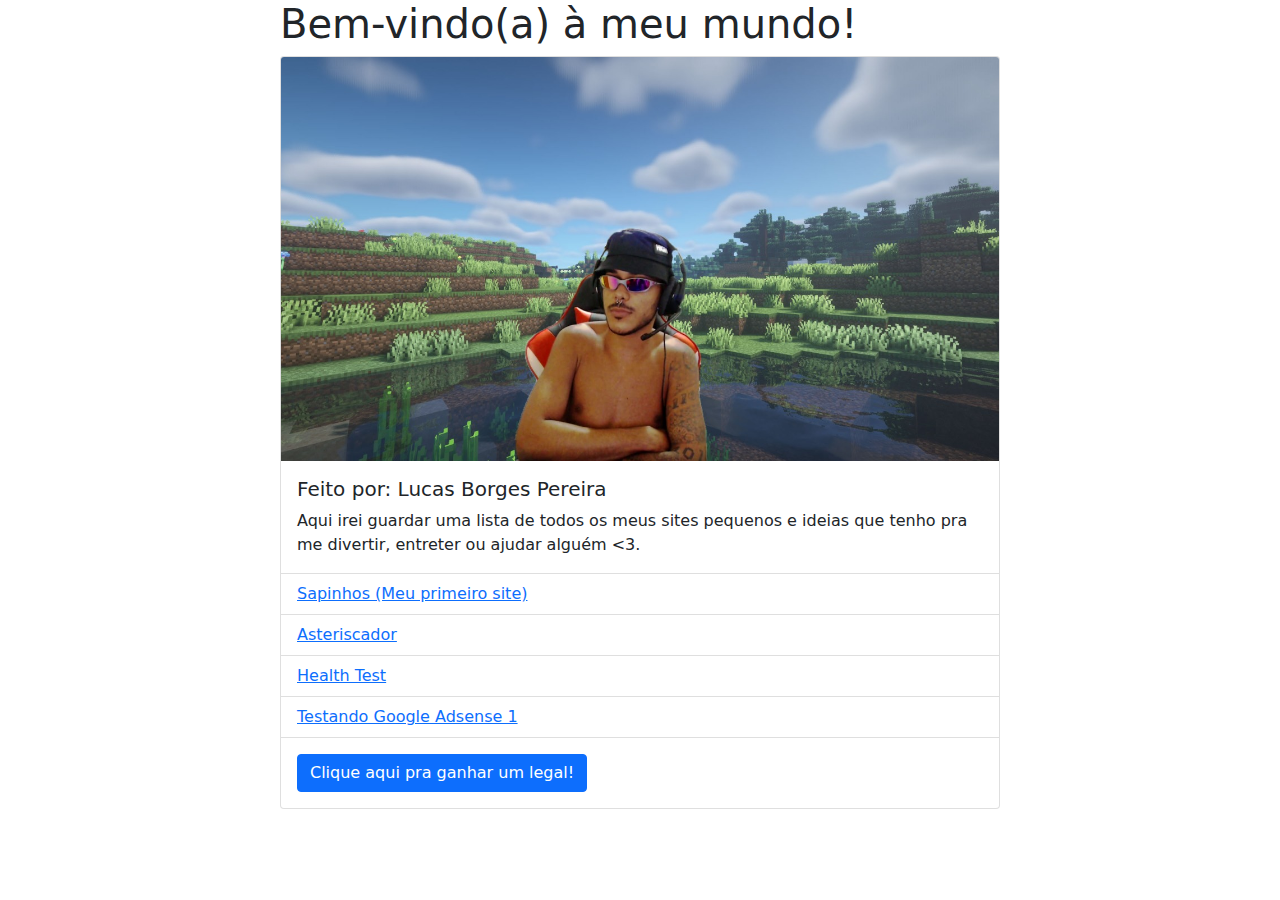
<file: index.html>
<html>
    <head>
        <link rel="stylesheet"  href="content/bootstrap/css/bootstrap.css">
        <script src="content/bootstrap/js/bootstrap.min.js"></script>
        <script src="content/bootstrap/js/bootstrap.bundle.min.js"></script>
        <script src="js/jquery.js"></script>
        <meta charset="utf-8">
        <title>Meu mundo!</title>
    </head>
    <body>
        <main>
            <div class="container">
                <div class="row align-items-center">
                    <div class="col">
                    </div>
                    <div class="col">
                        <h1>Bem-vindo(a) à meu mundo!</h1>
                        <div class="card" style="width: 45rem;">
                            <img src="content/capa_do_site.jpeg" class="card-img-top" alt="Só eu mesmo!">
                            <div class="card-body">
                              <h5 class="card-title">Feito por: Lucas Borges Pereira</h5>
                              <p class="card-text">Aqui irei guardar uma lista de todos os meus sites pequenos e ideias que tenho pra me divertir, entreter ou ajudar alguém &lt;3.</p>
                            </div>
                            <ul class="list-group list-group-flush">
                              <li class="list-group-item"><a href="Sapinhos/index.html">Sapinhos (Meu primeiro site)</a></li>
                              <li class="list-group-item"><a href="Asteriscador/index.html">Asteriscador</a></li>
                              <li class="list-group-item"><a href="HealthTest/index.html">Health Test</a></li>
                              <li class="list-group-item"><a href="GoogleAdsense/index.html">Testando Google Adsense 1</a></li>
                              <!--<li class="list-group-item"><a href="UmMes/index.html">Um mês</a></li>-->
                              <!-- <li class="list-group-item"><a href="AssineAqui/index.html">Assine Aqui</a></li>
                              <li class="list-group-item"><a href="RainbowMemory/rainbow.html">Jogo da Memória</a></li> -->
                            </ul>
                            <div class="card-body">
                              <button 
                              id="legal" 
                              type="button"
                              class="btn btn-primary" 
                              data-bs-toggle="popover" 
                              data-bs-trigger="focus"
                              title="Toma aí" 
                              data-bs-content="👍🏾">
                                  Clique aqui pra ganhar um legal!
                                </a>
                            </div>
                          </div>
                    </div>
                    <div class="col">
                    </div>
                  </div>    
            </div>
        </main>
    </body>
</html>

<script>
    var popoverTriggerList = [].slice.call(document.querySelectorAll('[data-bs-toggle="popover"]'))
    var popoverList = popoverTriggerList.map(function (popoverTriggerEl) {
    return new bootstrap.Popover(popoverTriggerEl)
    })
</script>
<script
  async
  src="https://pagead2.googlesyndication.com/pagead/js/adsbygoogle.js?client=ca-pub-4150889780395886"
  crossorigin="anonymous"
></script>
</file>
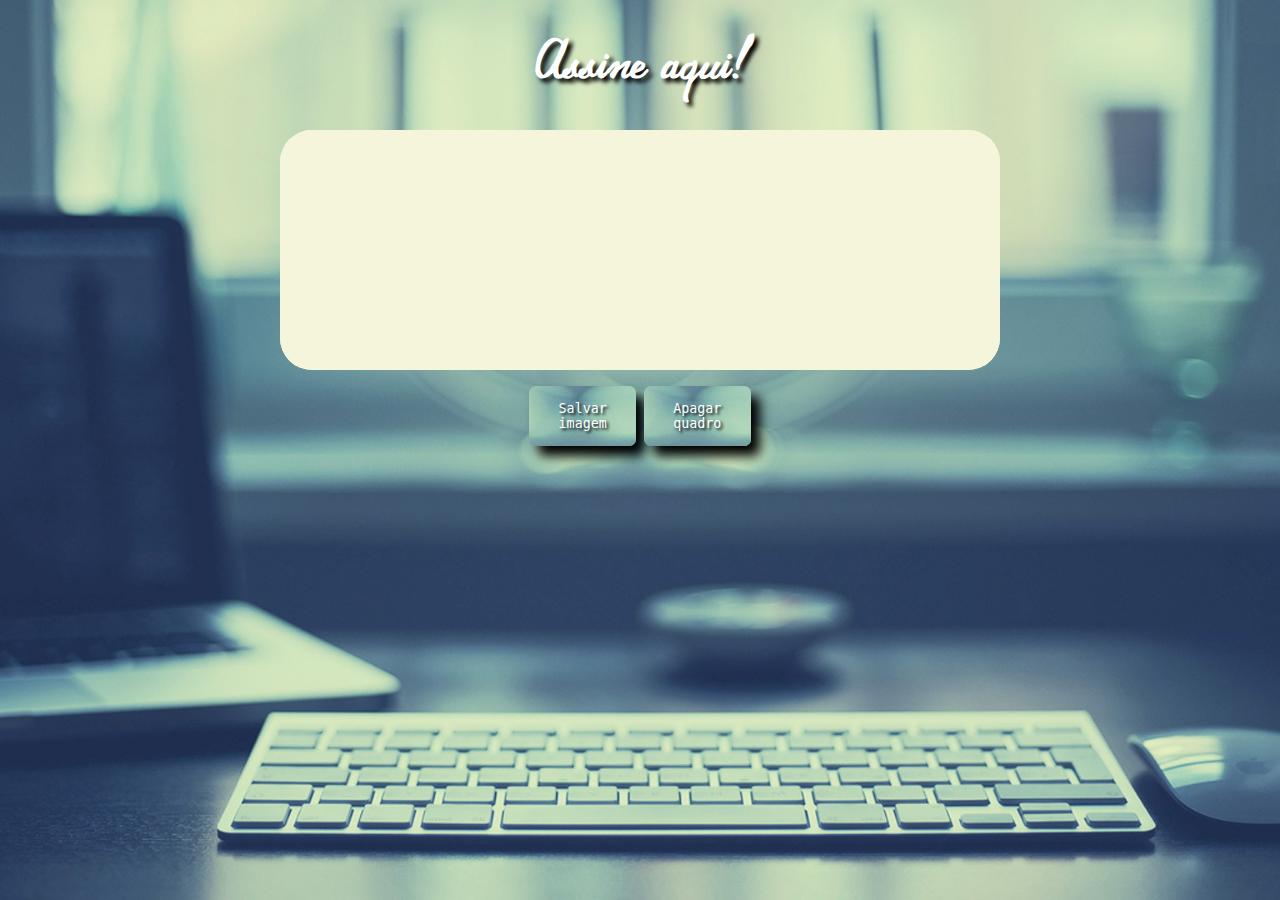
<file: AssineAqui/index.html>
<!-- Site desenvolvido por Lucas Borges Pereira, com adaptações de códigos encontrados na internet -->
<!DOCTYPE html>
<html>

<head>
    <meta charset="utf-8">
    <title>Assine aqui!</title>
    <link rel="stylesheet" href="style.css">
    <script src="jquery.js"></script>
    <script src="draw.js"></script>

</head>

<body>
    <h1 id="apresentacao1" style="color: white"> Gire o celular para escrever! </h1>
    <h1 id="apresentacao2" style="color: white"> Assine aqui! </h1>
    <canvas name="canvas" id="quadro" style="background:beige" width="720" height="240"></canvas>
    <br />
    <button id="salvar"> Salvar imagem </button>
    <button id="apagar"> Apagar quadro </button>
</body>

</html>
</file>
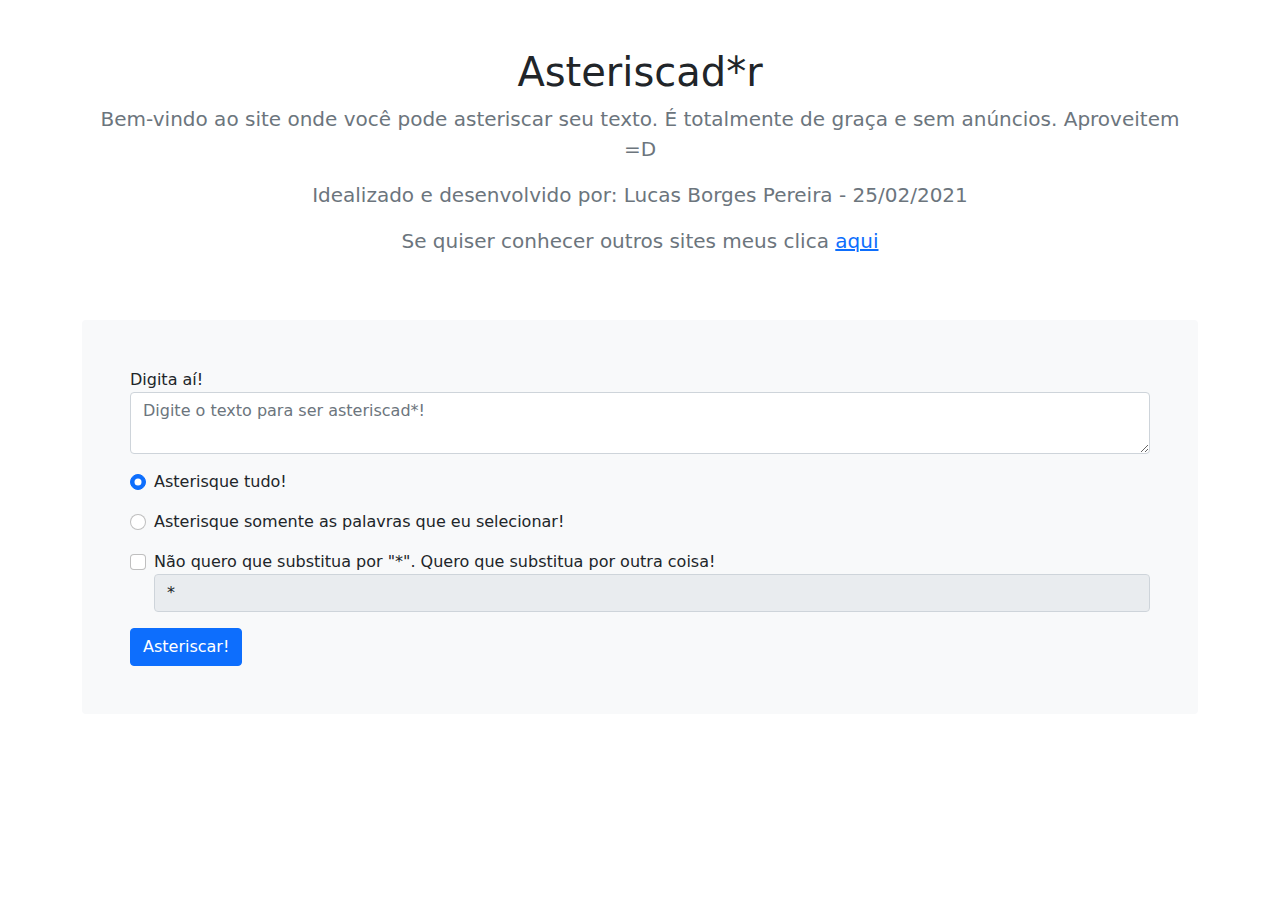
<file: Asteriscador/index.html>
<html>

<head>
    <link rel="stylesheet" href="../content/bootstrap/css/bootstrap.css">
    <script src="../content/bootstrap/js/bootstrap.bundle.min.js"></script>
    <script src="../js/jquery.js"></script>
    <script src="js/vue.min.js"></script>
    <title>Asteriscad*r</title>
</head>

<body>
    <div class="py-5 text-center container">
        <div class="row">
            <h1 class="fw-light">Asteriscad*r</h1>
            <p class="lead text-muted">Bem-vindo ao site onde você pode asteriscar seu texto. É totalmente de graça e
                sem anúncios. Aproveitem =D</p>
            <p class="lead text-muted">Idealizado e desenvolvido por: Lucas Borges Pereira - 25/02/2021</p>
            <p class="lead text-muted">Se quiser conhecer outros sites meus clica <a href="../index.html">aqui</a></p>
        </div>
    </div>

    <div id="app" class="container">
        <div class="position-fixed top-0 end-0 p-3" style="z-index: 5">
            <div id="liveToast" class="toast hide" role="alert" aria-live="assertive" aria-atomic="true">
                <div class="toast-header">
                    <strong class="me-auto">Copiado!</strong>
                    <small>agorinha</small>
                    <button type="button" class="btn-close" data-bs-dismiss="toast" aria-label="Close"></button>
                </div>
                <div class="toast-body">
                    Agora só dar CTRL-V!
                </div>
            </div>
        </div>
        <div class="bg-light p-5 rounded">
            <div v-if="textoResultante == null">
                <div class="form-group mb-3">
                    <label>Digita aí!</label>
                    <textarea class="form-control" placeholder="Digite o texto para ser asteriscad*!"
                        v-model="textoFonte" v-on:input="atualizarPalavras"></textarea>
                </div>
                <div class="form-check mb-3">
                    <input id="asteriscar-tudo" type="radio" class="form-check-input" v-model="modoAsterisco"
                        value="asteriscar-tudo">
                    <label class="form-check-label" for="asteriscar-tudo">Asterisque tudo!</label>
                </div>
                <div class="form-group mb-3">
                    <div class="form-check">
                        <input id="asteriscar-palavras-selecionadas" type="radio" class="form-check-input"
                            v-model="modoAsterisco" value="asteriscar-palavras-selecionadas">
                        <label class="form-check-label" for="asteriscar-palavras-selecionadas">Asterisque somente as
                            palavras que eu
                            selecionar!</label>
                    </div>
                    <div v-if="modoAsterisco == 'asteriscar-palavras-selecionadas'"
                        style="font-size: 1.3rem !important;">
                        <span style="margin: 0.3rem;cursor: pointer;" v-for="palavra in palavras"
                            :class="['badge', palavra.asteriscar? 'bg-primary' : 'bg-light text-dark' ]"
                            v-on:click="palavra.asteriscar = !palavra.asteriscar">
                            {{ palavra.valor }}
                        </span>
                    </div>
                </div>
                <div class="form-check mb-3">
                    <input id="asteriscar-custom" type="checkbox" class="form-check-input" v-model="asteriscarCustom">
                    <label class="form-check-label" for="asteriscar-custom">Não quero que substitua por "*". Quero que substitua por outra coisa!</label>
                    <input class="form-control" v-model="custom" :disabled="asteriscarCustom == false" /> 
                </div>
                <button class="btn btn-primary" v-on:click="asteriscar">Asteriscar!</button>
            </div>
            <div v-else>
                <div class="form-group mb-3">
                    <label>Toma aí seu texto asteriscado. (*** ***** **?)</label>
                    <textarea id="texto-resultante" class="form-control" v-model="textoResultante" readonly></textarea>
                </div>
                <button class="btn btn-primary" v-on:click="jogaNoCopiar">Joga no meu CTRL-C aí na moral!</button>
                <button class="btn btn-primary" v-on:click="resetarFormulario">Asteriscar novamente!</button>
            </div>
        </div>
    </div>
</body>
<script>
    var app = new Vue({
        el: '#app',
        data: {
            modoAsterisco: "asteriscar-tudo",
            asteriscarCustom: false,
            custom: "*",
            palavras: [],
            textoFonte: "",
            textoResultante: null
        },
        mounted: function () {
            var toastElList = [].slice.call(document.querySelectorAll('.toast'))
            var toastList = toastElList.map(function (toastEl) {
                return new bootstrap.Toast(toastEl)
            })

            console.log("%cIdealizado e desenvolvido por: Lucas Borges Pereira - 25/02/2021", 'background: #000000; color: #00ff08');
            console.log("%cTrabalho atualmente como analista de sistemas. O pai é quente!", 'background: #000000; color: #00ff08');
            console.log("%cSe gostou do app e quer me fazer um agrado me manda um Pix: b8ad3556-7fa7-467c-865b-b9f798bdfa99", 'background: #000000; color: #00ff08');
        },
        methods: {
            atualizarPalavras() {
                var palavras = this.textoFonte.split(" ");

                this.palavras = [];

                palavras.forEach((x, i) => {
                    if (x.length != null && x.length > 0)
                        this.palavras.push({
                            valor: x,
                            asteriscar: false
                        });
                });
            },
            asteriscar() {
                this.textoResultante = "";

                this.palavras.forEach((x, i) => {
                    if (i != 0)
                        this.textoResultante += " ";

                    if (x.asteriscar || this.modoAsterisco == "asteriscar-tudo") {
                        var stringConvertida = "";

                        for (var j = 0; j < x.valor.length; j++) {
                            if(this.asteriscarCustom)
                                stringConvertida += this.custom;
                            else
                                stringConvertida += "*";
                        }

                        this.textoResultante += stringConvertida;
                    }
                    else {
                        this.textoResultante += x.valor;
                    }
                });
            },
            jogaNoCopiar() {
                $("#texto-resultante").select();
                document.execCommand("copy");
                document.getSelection().removeAllRanges();
                $("#liveToast").toast("show");
            },
            resetarFormulario() {
                this.textoResultante = null;
            }
        }
    })
</script>

</html>
</file>
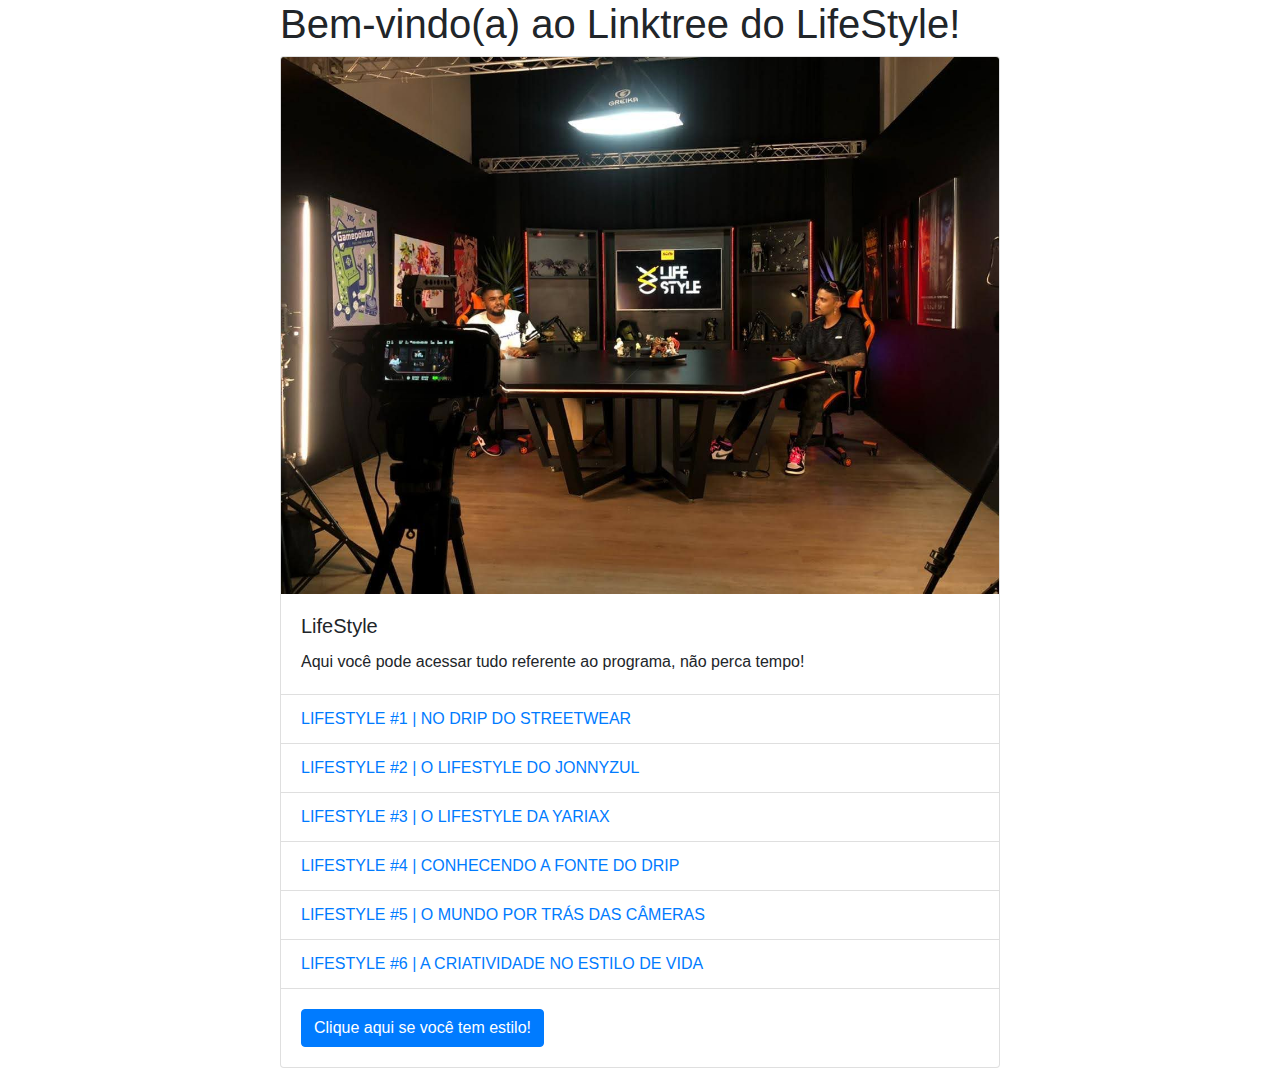
<file: LinkTree/index.html>
<html>

<head>
    <link rel="stylesheet" href="https://maxcdn.bootstrapcdn.com/bootstrap/4.0.0/css/bootstrap.min.css"
        integrity="sha384-Gn5384xqQ1aoWXA+058RXPxPg6fy4IWvTNh0E263XmFcJlSAwiGgFAW/dAiS6JXm" crossorigin="anonymous">
    <script src="https://code.jquery.com/jquery-3.2.1.slim.min.js"
        integrity="sha384-KJ3o2DKtIkvYIK3UENzmM7KCkRr/rE9/Qpg6aAZGJwFDMVNA/GpGFF93hXpG5KkN"
        crossorigin="anonymous"></script>
    <script src="https://cdnjs.cloudflare.com/ajax/libs/popper.js/1.12.9/umd/popper.min.js"
        integrity="sha384-ApNbgh9B+Y1QKtv3Rn7W3mgPxhU9K/ScQsAP7hUibX39j7fakFPskvXusvfa0b4Q"
        crossorigin="anonymous"></script>
    <script src="https://maxcdn.bootstrapcdn.com/bootstrap/4.0.0/js/bootstrap.min.js"
        integrity="sha384-JZR6Spejh4U02d8jOt6vLEHfe/JQGiRRSQQxSfFWpi1MquVdAyjUar5+76PVCmYl"
        crossorigin="anonymous"></script>

    <meta charset="utf-8">
    <link rel="apple-touch-icon" sizes="180x180" href="content/apple-touch-icon.png">
    <link rel="icon" type="image/png" sizes="32x32" href="content/favicon-32x32.png">
    <link rel="icon" type="image/png" sizes="16x16" href="content/favicon-16x16.png">
    <link rel="manifest" href="content/site.webmanifest">
    <link rel="mask-icon" href="content/safari-pinned-tab.svg" color="#5bbad5">
    <link rel="shortcut icon" href="content/favicon.ico">
    <meta name="msapplication-TileColor" content="#da532c">
    <meta name="msapplication-config" content="content/browserconfig.xml">
    <meta name="theme-color" content="#ffffff">
    <meta name="viewport" content="width=device-width, initial-scale=1, maximum-scale=1">
    <title>LifeStyle</title>
</head>

<body>
    <main>
        <div class="container-fluid">
            <div class="row align-items-center">
                <div class="col">
                </div>
                <div class="col">
                    <h1>Bem-vindo(a) ao Linktree do LifeStyle!</h1>
                    <div class="card" style="width: 45rem;">
                        <img src="content/bg.jpeg" class="card-img-top" alt="nós!">
                        <div class="card-body">
                            <h5 class="card-title">LifeStyle</h5>
                            <p class="card-text">Aqui você pode acessar tudo referente ao programa, não perca tempo!</p>
                        </div>
                        <ul class="list-group list-group-flush">
                            <li class="list-group-item"><a href="https://youtu.be/_0-xlY9xVns" target="_blank">LIFESTYLE
                                    #1 | NO DRIP DO STREETWEAR</a></li>
                            <li class="list-group-item"><a href="https://youtu.be/GqWoYsGjHpw" target="_blank">LIFESTYLE
                                    #2 | O LIFESTYLE DO JONNYZUL</a></li>
                            <li class="list-group-item"><a href="https://youtu.be/xgdpiE609Tk" target="_blank">LIFESTYLE
                                    #3 | O LIFESTYLE DA YARIAX</a></li>
                            <li class="list-group-item"><a href="https://youtu.be/rCueUmjn8Es" target="_blank">LIFESTYLE
                                    #4 | CONHECENDO A FONTE DO DRIP</a></li>
                            <li class="list-group-item"><a href="https://youtu.be/F8r3woPd3ak" target="_blank">LIFESTYLE
                                    #5 | O MUNDO POR TRÁS DAS CÂMERAS</a></li>
                            <li class="list-group-item"><a href="https://youtu.be/cNjed9yUxsE" target="_blank">LIFESTYLE
                                    #6 | A CRIATIVIDADE NO ESTILO DE VIDA</a></li>
                        </ul>
                        <div class="card-body">
                            <button id="legal" type="button" class="btn btn-primary" data-toggle="popover"
                                data-trigger="focus" 
                                data-original-title="Caramba!"
                                data-content="Você é muito estiloso mesmo😎">
                                Clique aqui se você tem estilo!
                                </a>
                        </div>
                    </div>
                </div>
                <div class="col">
                </div>
            </div>
        </div>
    </main>
</body>

</html>

<script>
    $('#legal').popover({
        trigger: 'focus'
    })
</script>
</file>
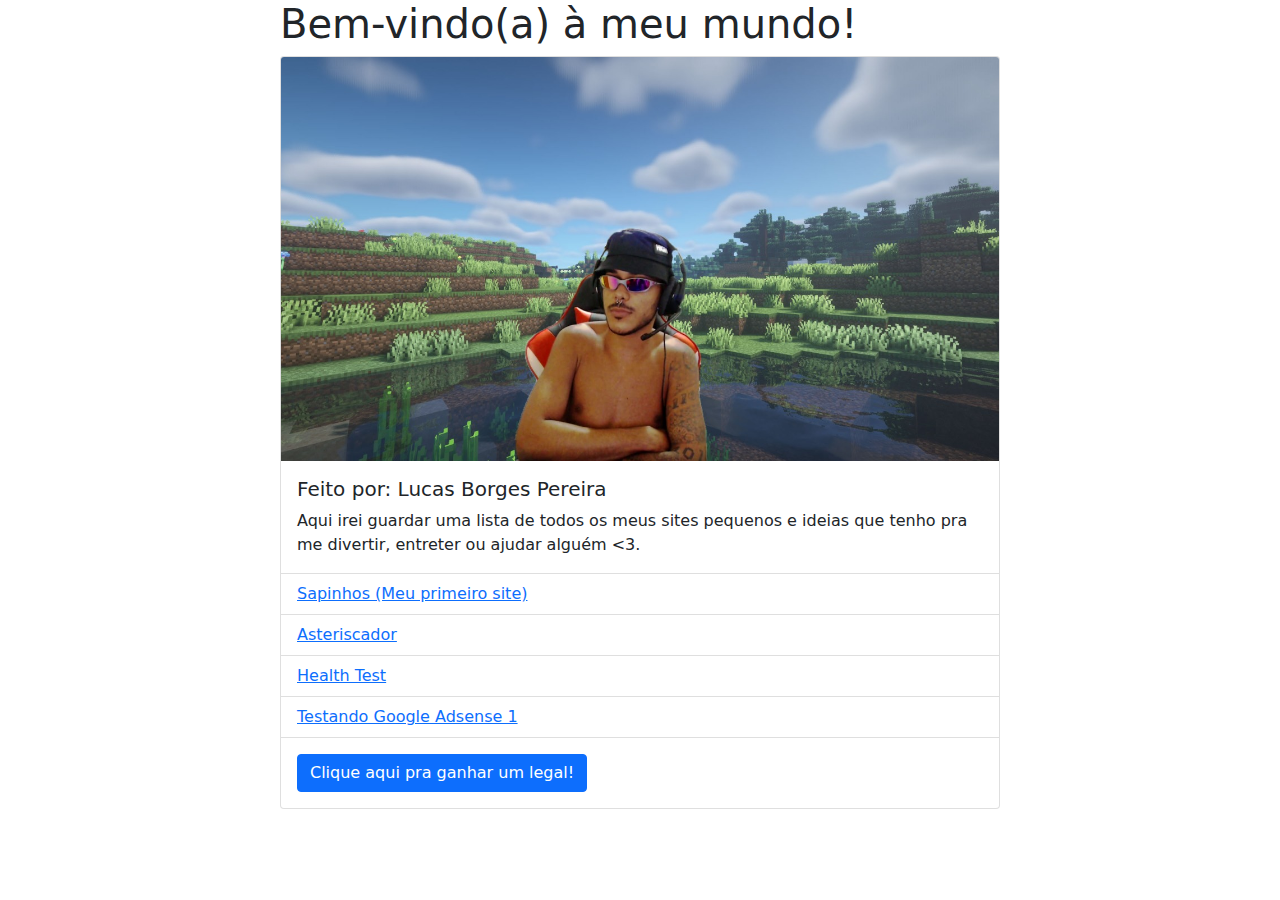
<file: RainbowMemory/index.html>
<html>

<head>
    <meta charset="UTF-8">
    <title>Rainbow Six Memory</title>
    <link rel="stylesheet" href="rainbow.css" />
    <script type="text/javascript" src="rainbow.js"></script>

    <!-- Sistema de Proteção por Senha -->
    <script src="../js/password-protect.js"></script>
</head>

<body style="visibility: hidden;">
    <section class="header">
        <article id="title">
            <div id="Titulo">RAINBOW SIX MEMORY</div>
            <div id="Tentativas"> Tentativas: 0</div>
            <div id="Acertos"> Acertos: 0</div>
        </article>
        <article id="pont">
            <div id="tentativas">

            </div>
            <div id="acertos">

            </div>
        </article>
    </section>
    <section class="cards">
        <article onclick="pushImage('card1')" id="card1art" class="cardcontainer"><img src="_imgs/cardbg.jpg" id="card1"
                class="cards1"></article>
        <article onclick="pushImage('card2')" id="card2art" class="cardcontainer"><img src="_imgs/cardbg.jpg" id="card2"
                class="cards1"></article>
        <article onclick="pushImage('card3')" id="card3art" class="cardcontainer"><img src="_imgs/cardbg.jpg" id="card3"
                class="cards1"></article>
        <article onclick="pushImage('card4')" id="card4art" class="cardcontainer"><img src="_imgs/cardbg.jpg" id="card4"
                class="cards1"></article>
        <article onclick="pushImage('card5')" id="card5art" class="cardcontainer"><img src="_imgs/cardbg.jpg" id="card5"
                class="cards2"></article>
        <article onclick="pushImage('card6')" id="card6art" class="cardcontainer"><img src="_imgs/cardbg.jpg" id="card6"
                class="cards2"></article>
        <article onclick="pushImage('card7')" id="card7art" class="cardcontainer"><img src="_imgs/cardbg.jpg" id="card7"
                class="cards2"></article>
        <article onclick="pushImage('card8')" id="card8art" class="cardcontainer"><img src="_imgs/cardbg.jpg" id="card8"
                class="cards2"></article>
        <article onclick="pushImage('card9')" id="card9art" class="cardcontainer"><img src="_imgs/cardbg.jpg" id="card9"
                class="cards3"></article>
        <article onclick="pushImage('card10')" id="card10art" class="cardcontainer"><img src="_imgs/cardbg.jpg"
                id="card10" class="cards3"></article>
        <article onclick="pushImage('card11')" id="card11art" class="cardcontainer"><img src="_imgs/cardbg.jpg"
                id="card11" class="cards3"></article>
        <article onclick="pushImage('card12')" id="card12art" class="cardcontainer"><img src="_imgs/cardbg.jpg"
                id="card12" class="cards3"></article>
    </section>
    <section class="footer">

    </section>
</body>

</html>
</file>
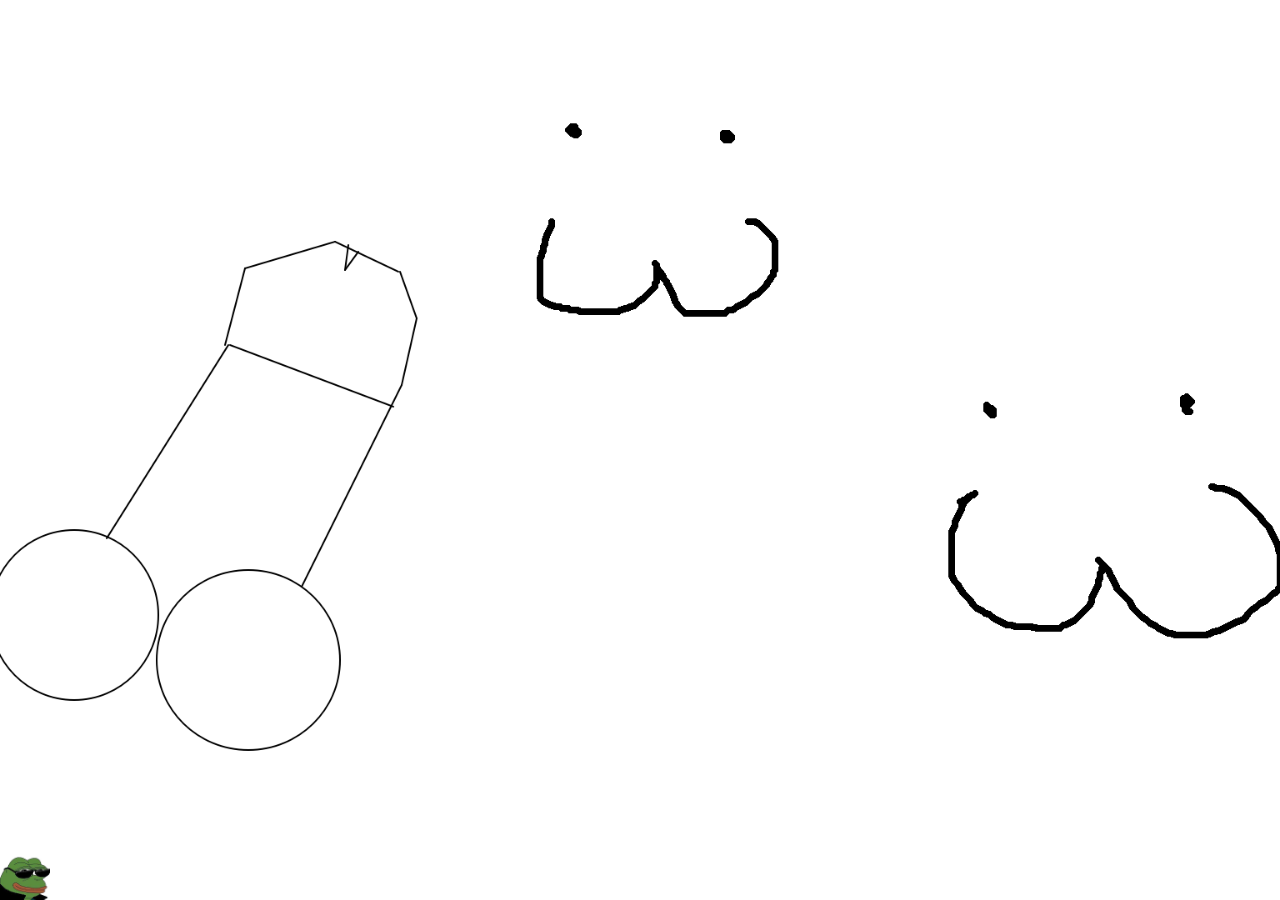
<file: Sapinhos/index.html>
<!DOCTYPE html>
<html>
	<head>
		<meta charset="UTF-8"/>
		<title>Nháá</title>
		<link rel="stylesheet" href="css/style.css"/>
	</head>
	<body>
		<script language="JavaScript">
			var x = 1;
			var y = 0;
			var z = 0;
			var w = 0; // PLAY
			var c = 1;
			var b = 0;
			var n = 0;
			var m = 0; // PLAY 2
			var f = 1;
			var g = 0;
			var h = 0;
			var j = 0; // PLAY 3
			function play () {
				if(x == 1) {
					document.getElementById("som").src="nhaaa1.mp3";
					x=0;
					y=1;
				}
				else if(y==1) {
					document.getElementById("som2").src="nhaaa1.mp3";
					y=0;
					z=1;
				}
				else if(z == 1) {
					document.getElementById("som3").src="nhaaa1.mp3";
					z=0;
					w=1;
				}
				else if(w == 1) {
					document.getElementById("som4").src="nhaaa1.mp3";
					w=0;
					x=1;
				}
			}
			function play2 () {
				if(c == 1) {
					document.getElementById("som5").src="nhaa2.mp3";
					c=0;
					b=1;
				}
				else if(b==1) {
					document.getElementById("som6").src="nhaa2.mp3";
					b=0;
					n=1;
				}
				else if(n == 1) {
					document.getElementById("som7").src="nhaa2.mp3";
					n=0;
					m=1;
				}
				else if(m == 1) {
					document.getElementById("som8").src="nhaa2.mp3";
					m=0;
					c=1;
				}
			}
			function play3 () {
				if(f == 1) {
					document.getElementById("som9").src="sapo/oqosapo.mp3";
					f=0;
					g=1;
				}
				else if(g == 1) {
					document.getElementById("som10").src="sapo/aaaaaaaa.mp3";
					g=0;
					h=1;
				}
				else if(h == 1) {
					document.getElementById("som11").src="sapo/WATAFAK.mp3";
					h=0;
					j=1;
				}
				else if(j == 1) {
					document.getElementById("som12").src="sapo/fdp.mp3";
					j=0;
					f=1;
				}
			}
		</script>
		<img src="perfeito.png" id="nha1" onmouseover="play()"/>
		<audio id="som" src=""  autoplay="false" controls="controls" hidden="false"></audio>
		<audio id="som2" src=""  autoplay="false" controls="controls" hidden="false" ></audio>
		<audio id="som3" src=""  autoplay="false" controls="controls" hidden="false" ></audio>
		<audio id="som4" src=""  autoplay="false" controls="controls" hidden="false" ></audio>
		<img src="perfeito2.png" id="nha2" onmouseover="play2()"/>
		<audio id="som5" src=""  autoplay="false" controls="controls" hidden="false"></audio>
		<audio id="som6" src=""  autoplay="false" controls="controls" hidden="false" ></audio>
		<audio id="som7" src=""  autoplay="false" controls="controls" hidden="false" ></audio>
		<audio id="som8" src=""  autoplay="false" controls="controls" hidden="false" ></audio>
		<img src="sad-nice-frog.jpg" id="sad" onmouseover="play3()"/>
		<audio id="som9" src=""  autoplay="false" controls="controls" hidden="false"></audio>
		<audio id="som10" src=""  autoplay="false" controls="controls" hidden="false" ></audio>
		<audio id="som11" src=""  autoplay="false" controls="controls" hidden="false" ></audio>
		<audio id="som12" src=""  autoplay="false" controls="controls" hidden="false" ></audio>


	</body>
</html>
</file>
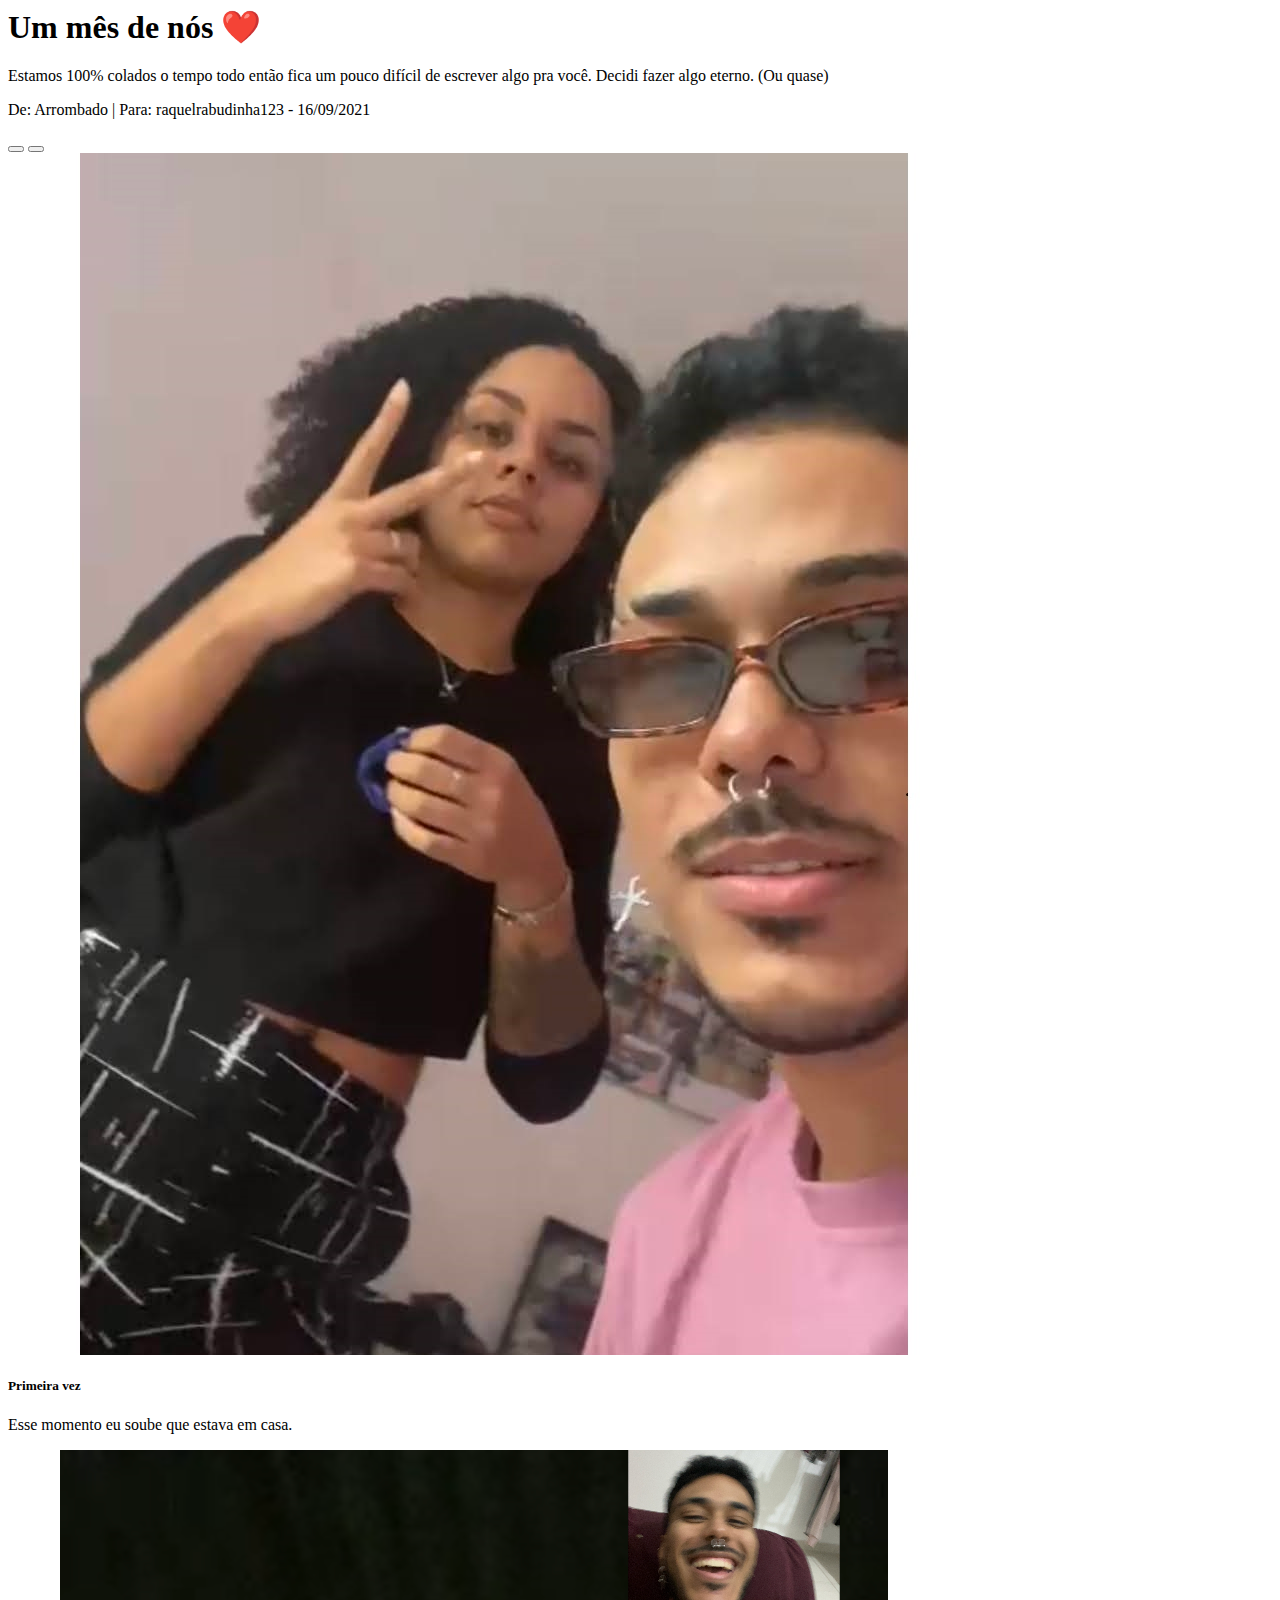
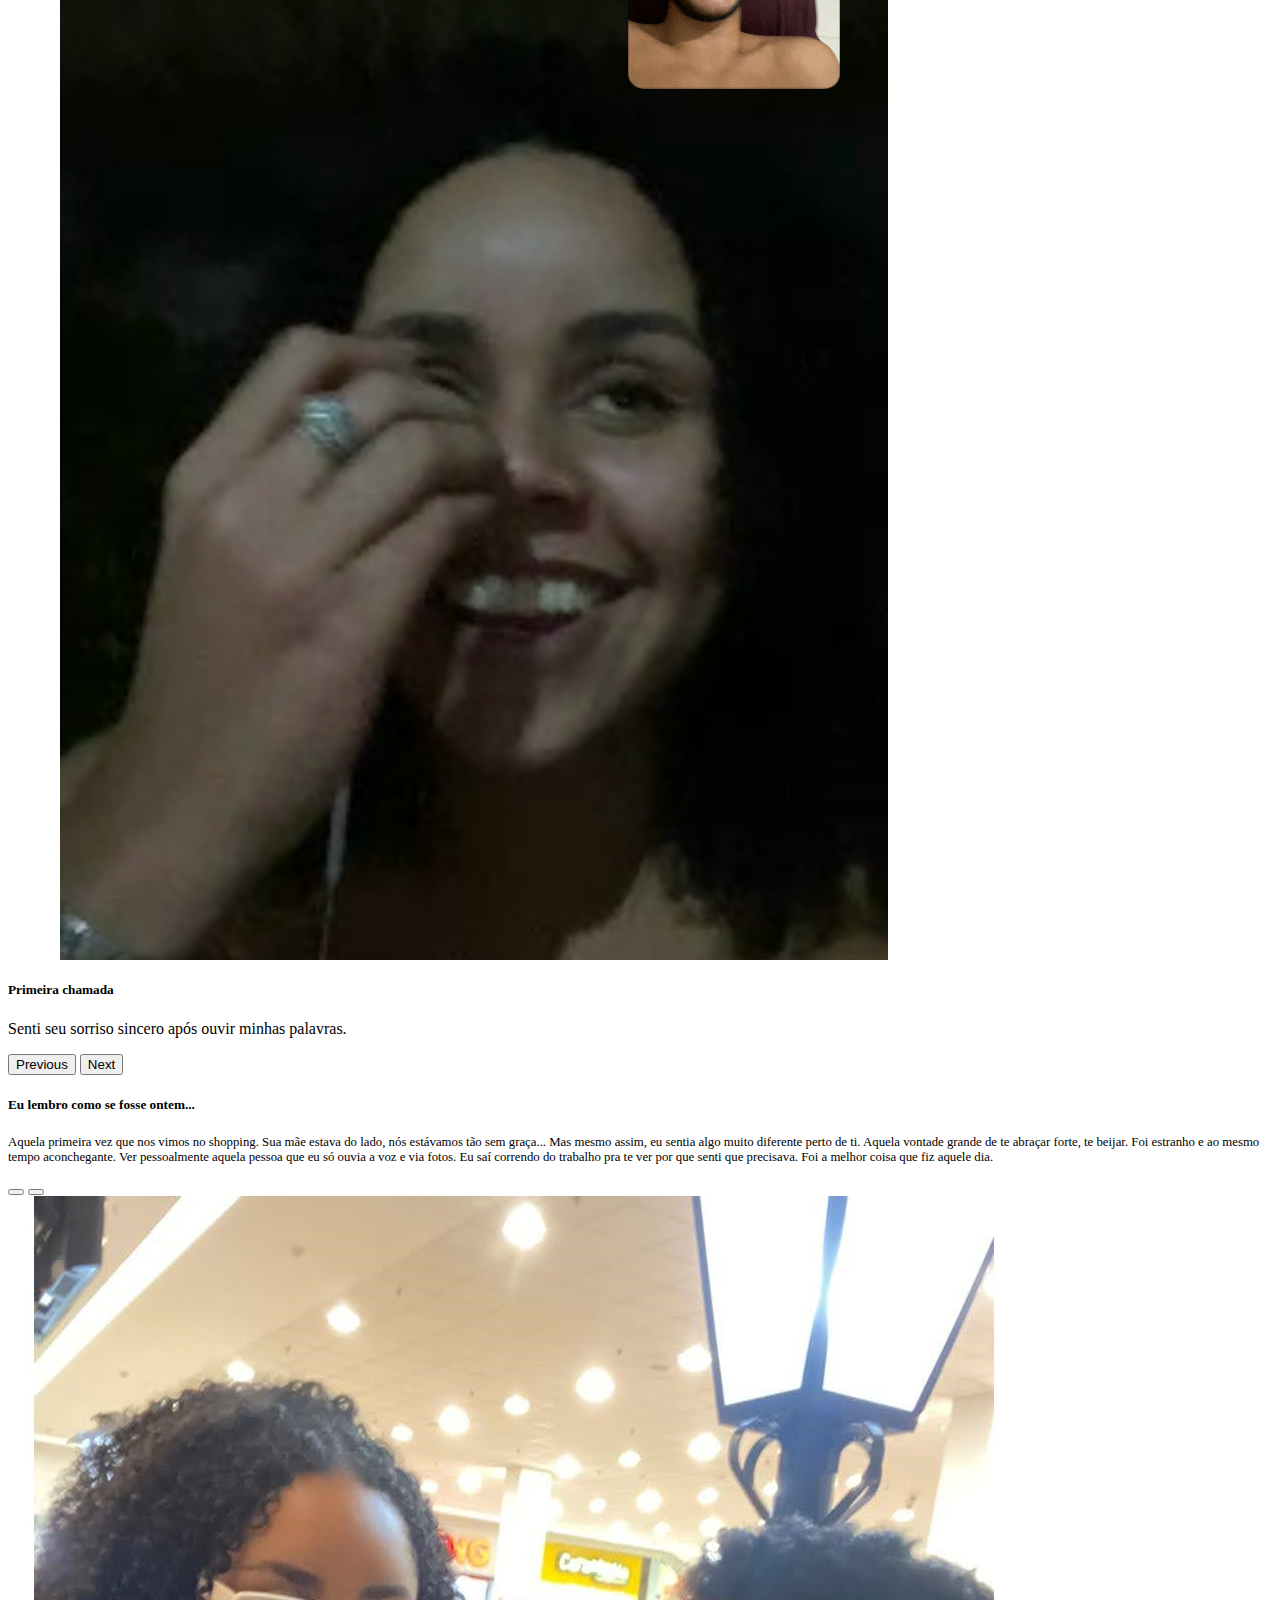
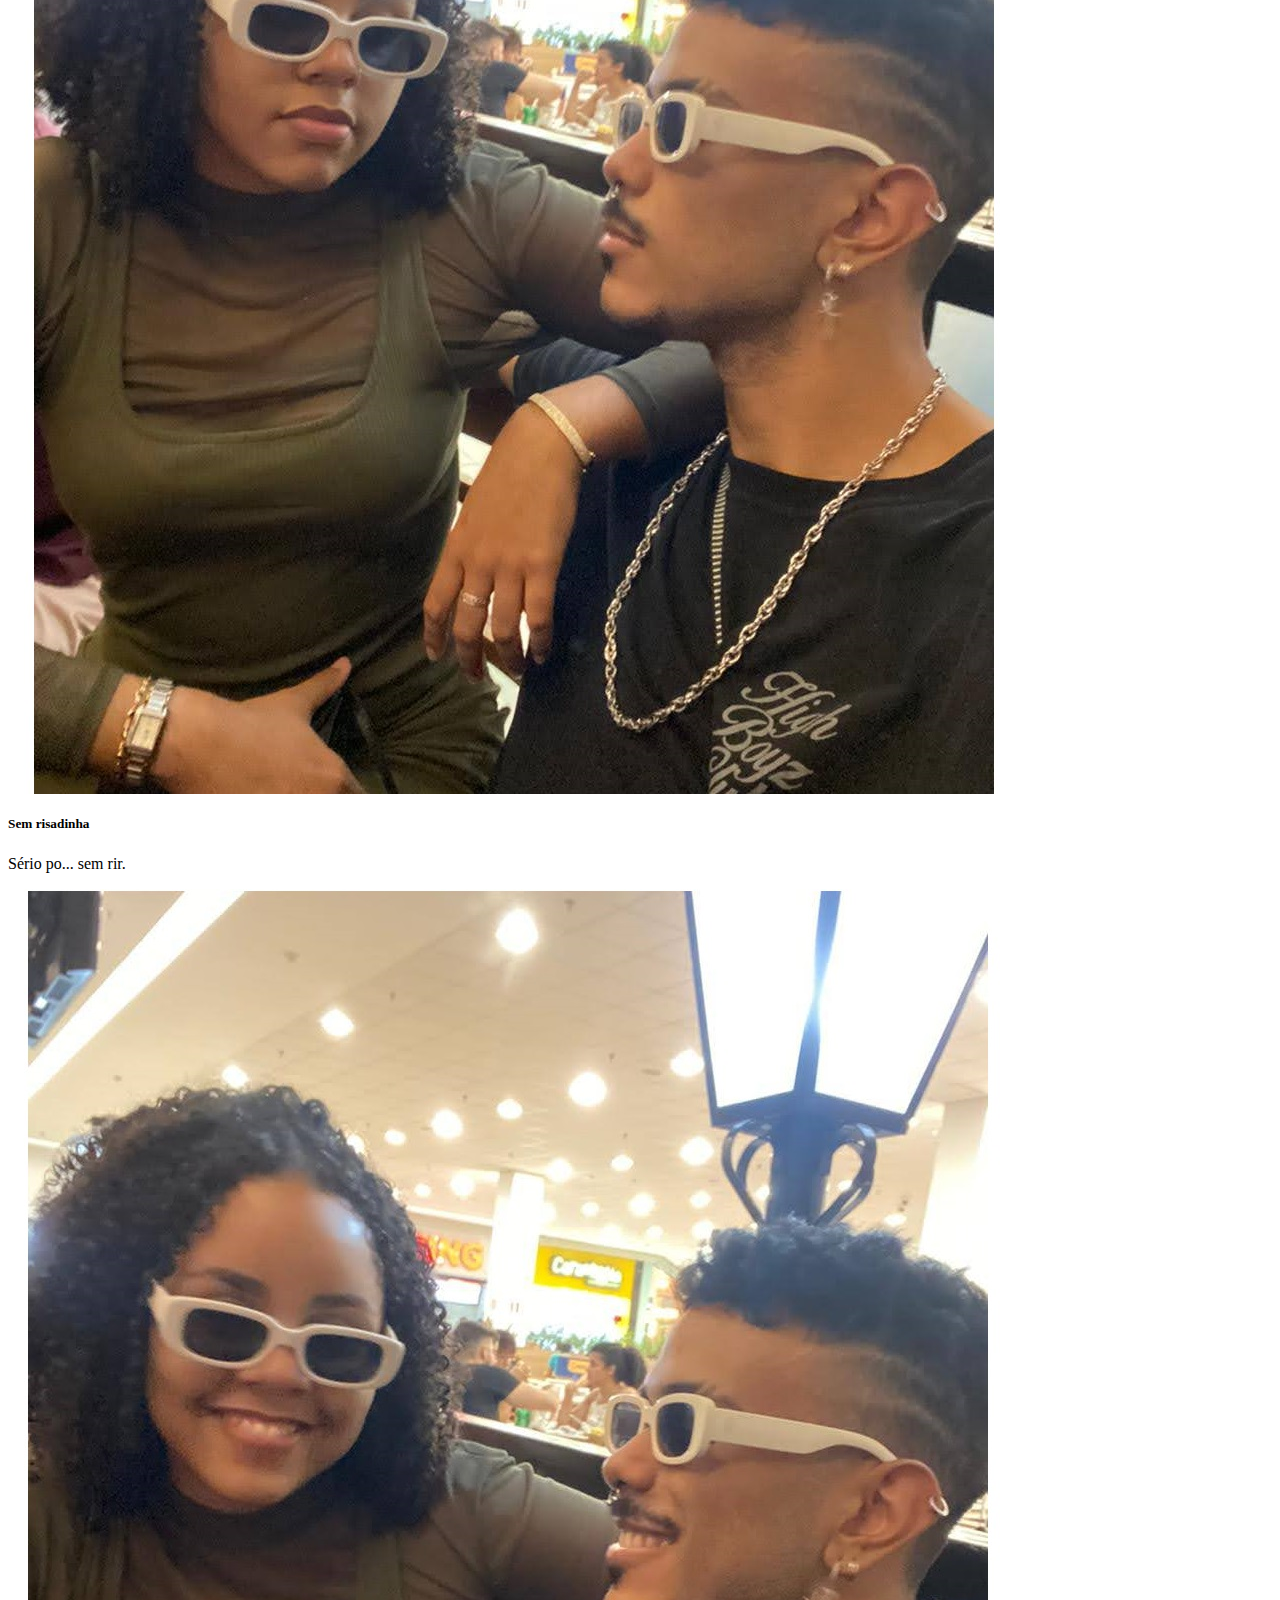
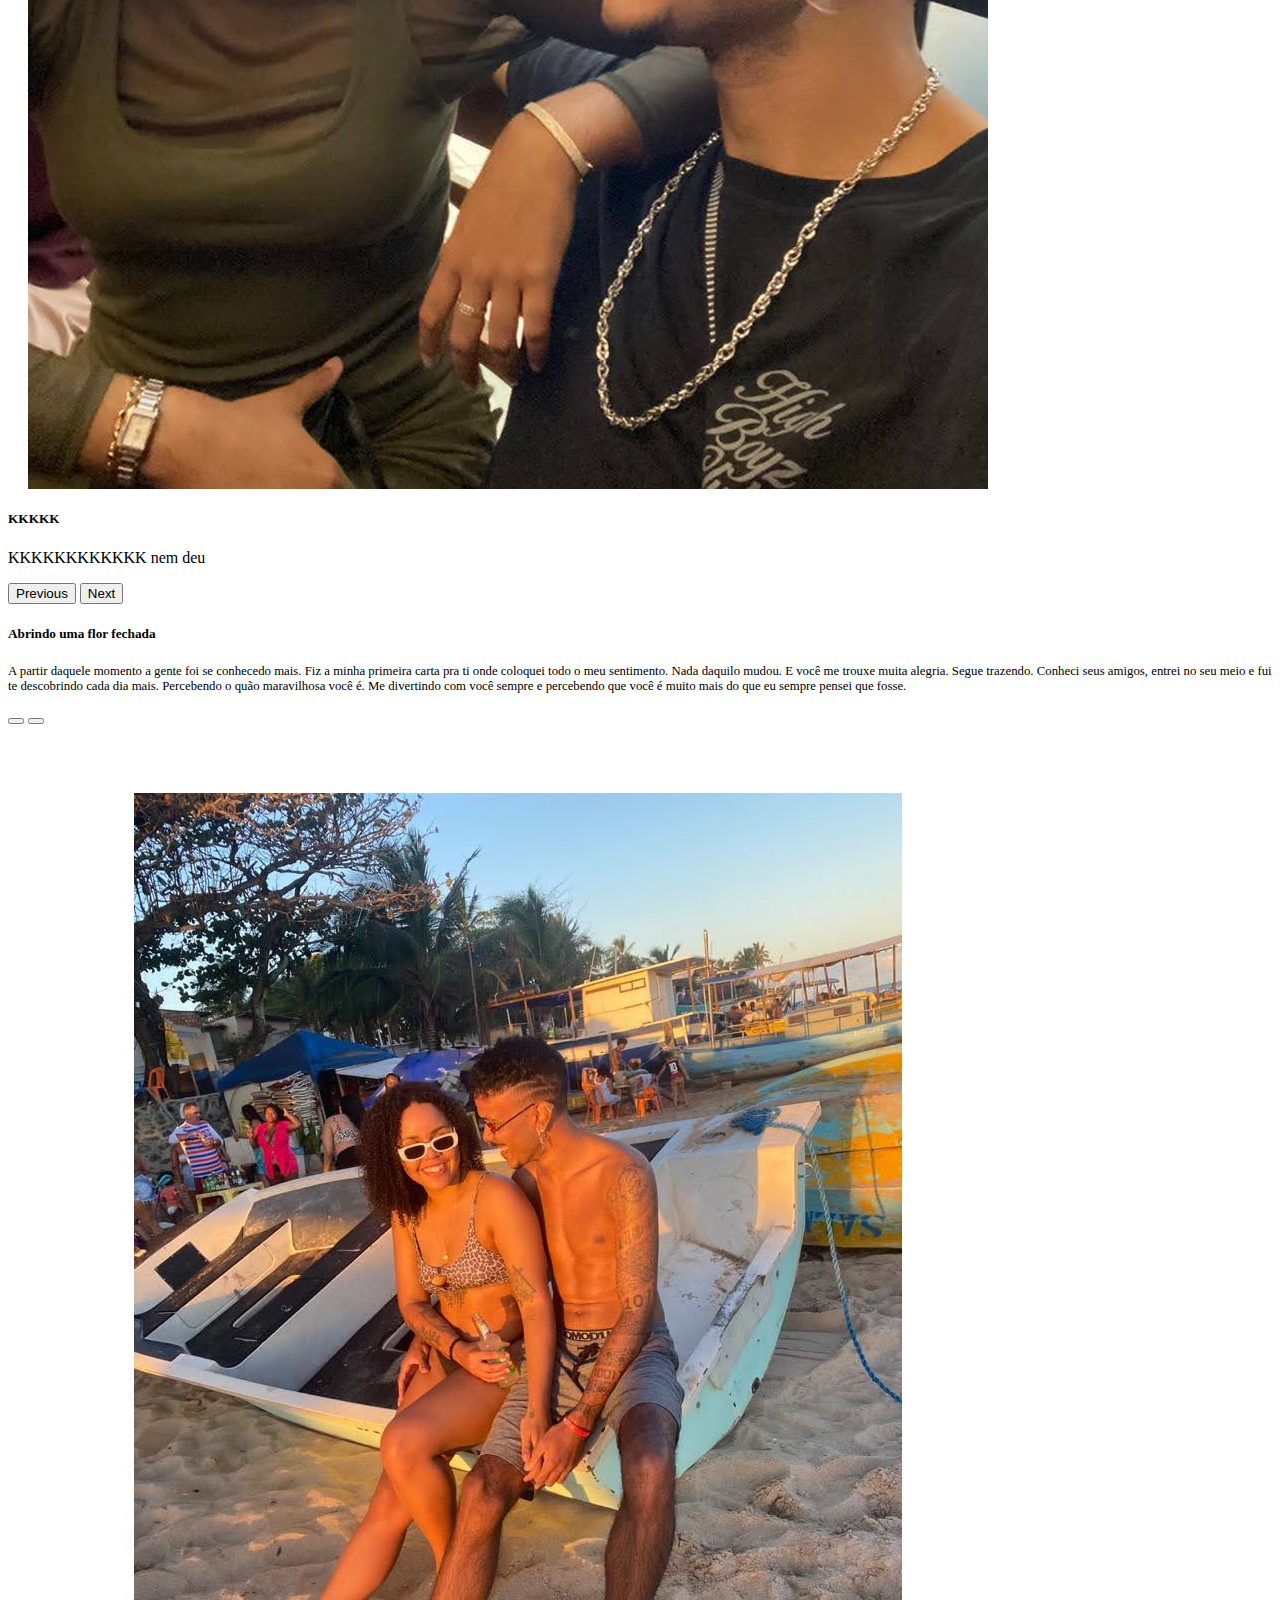
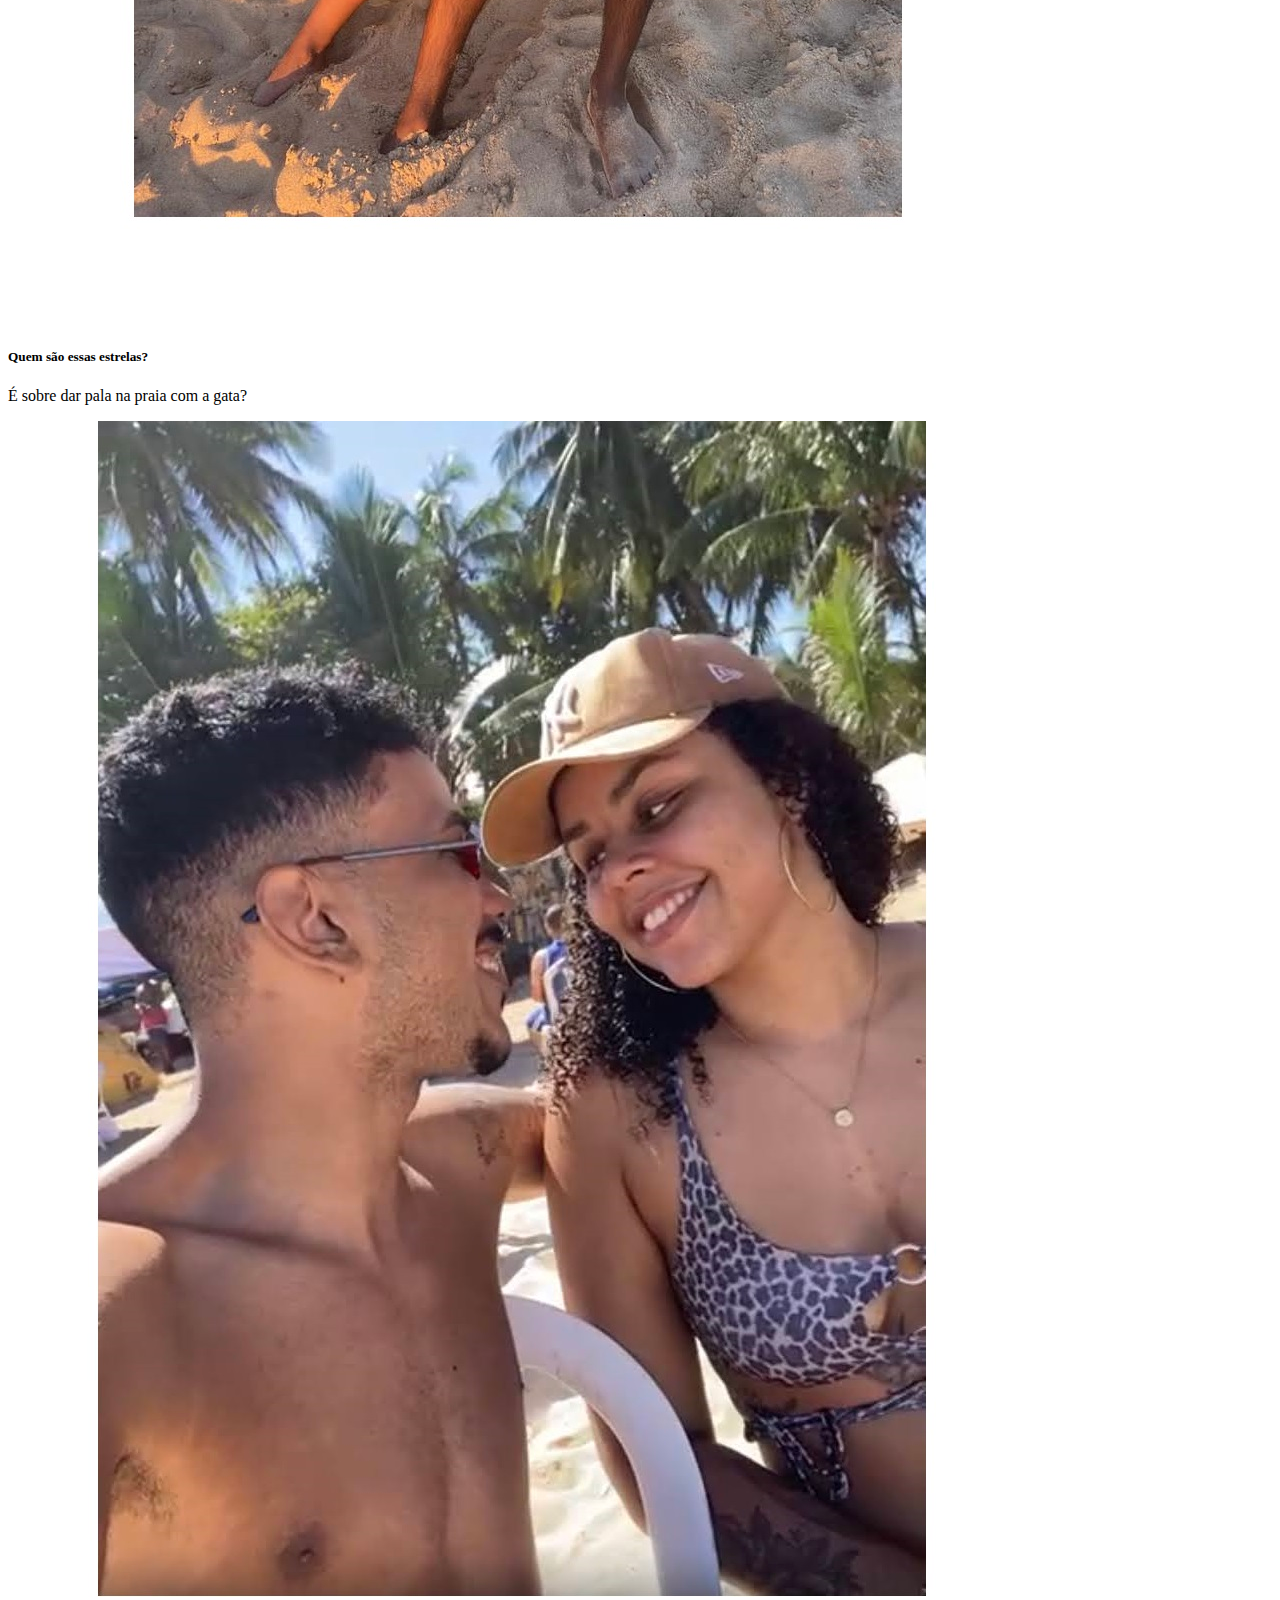
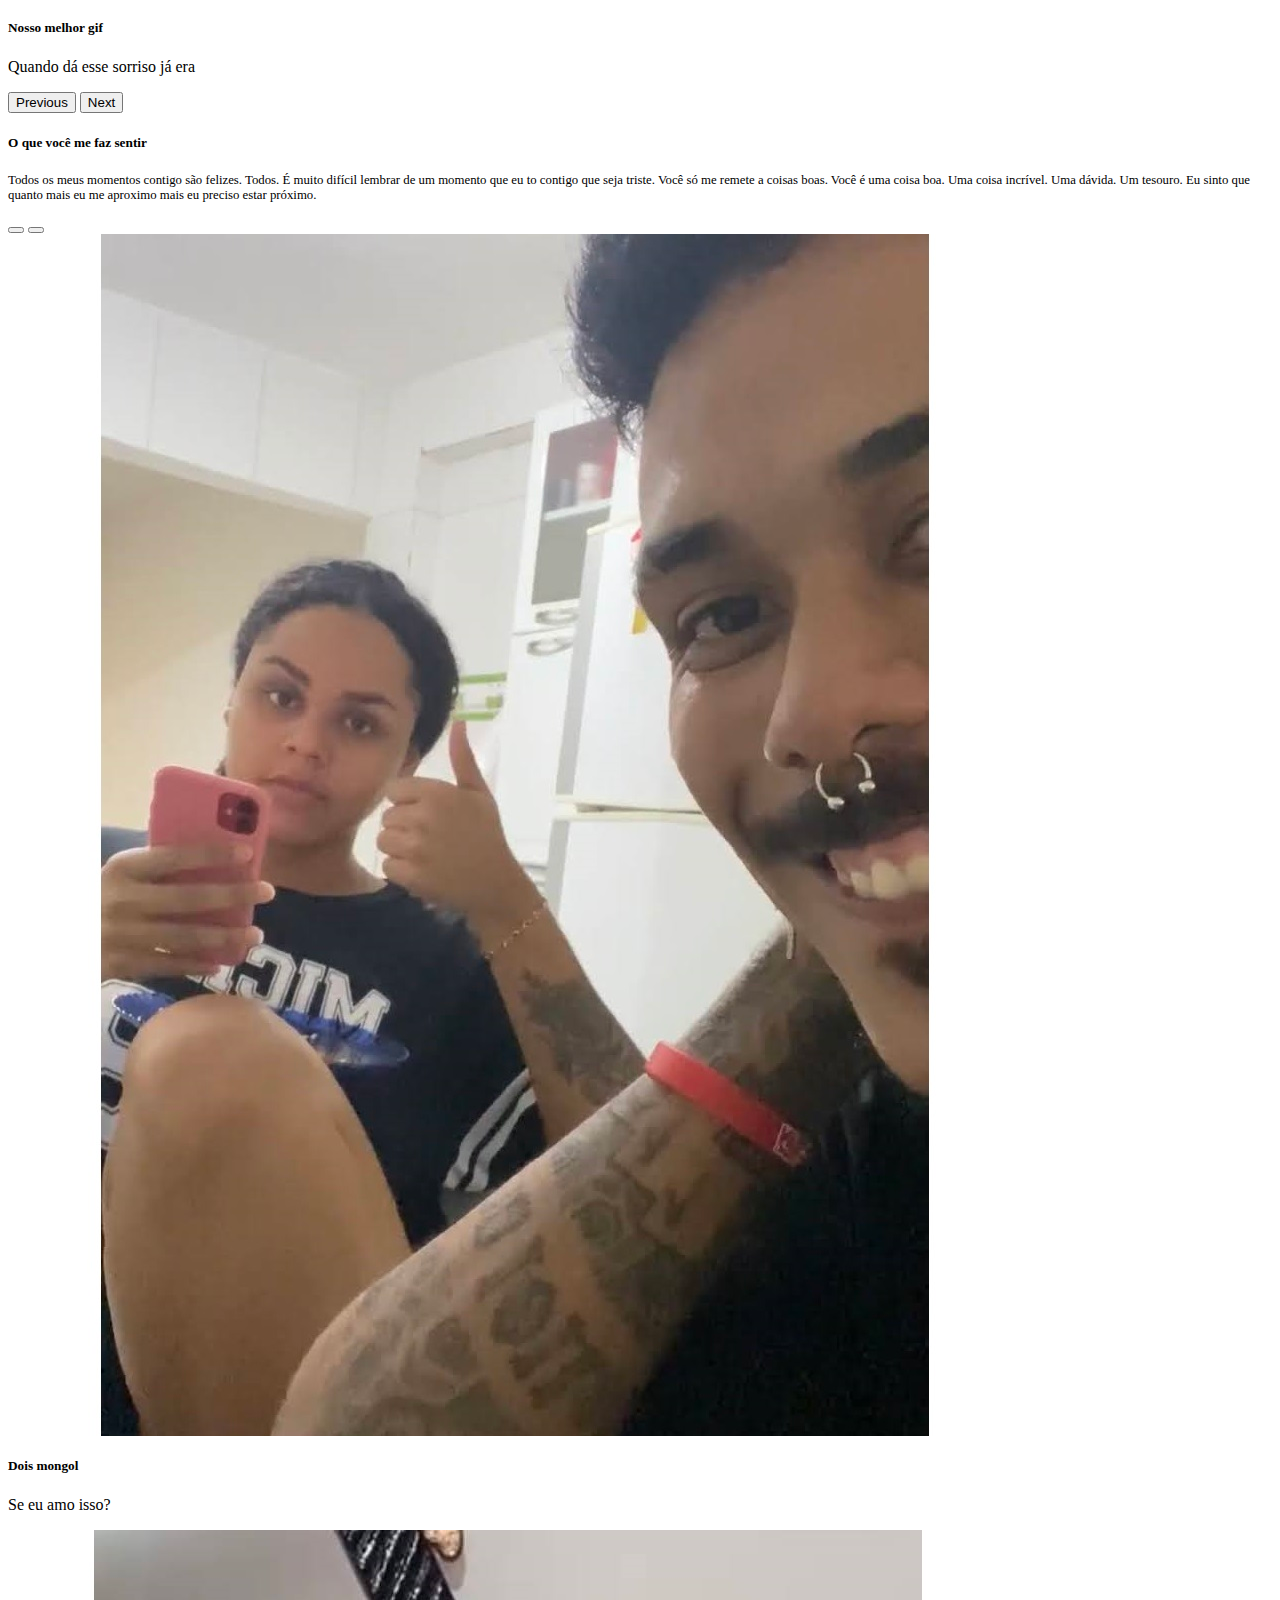
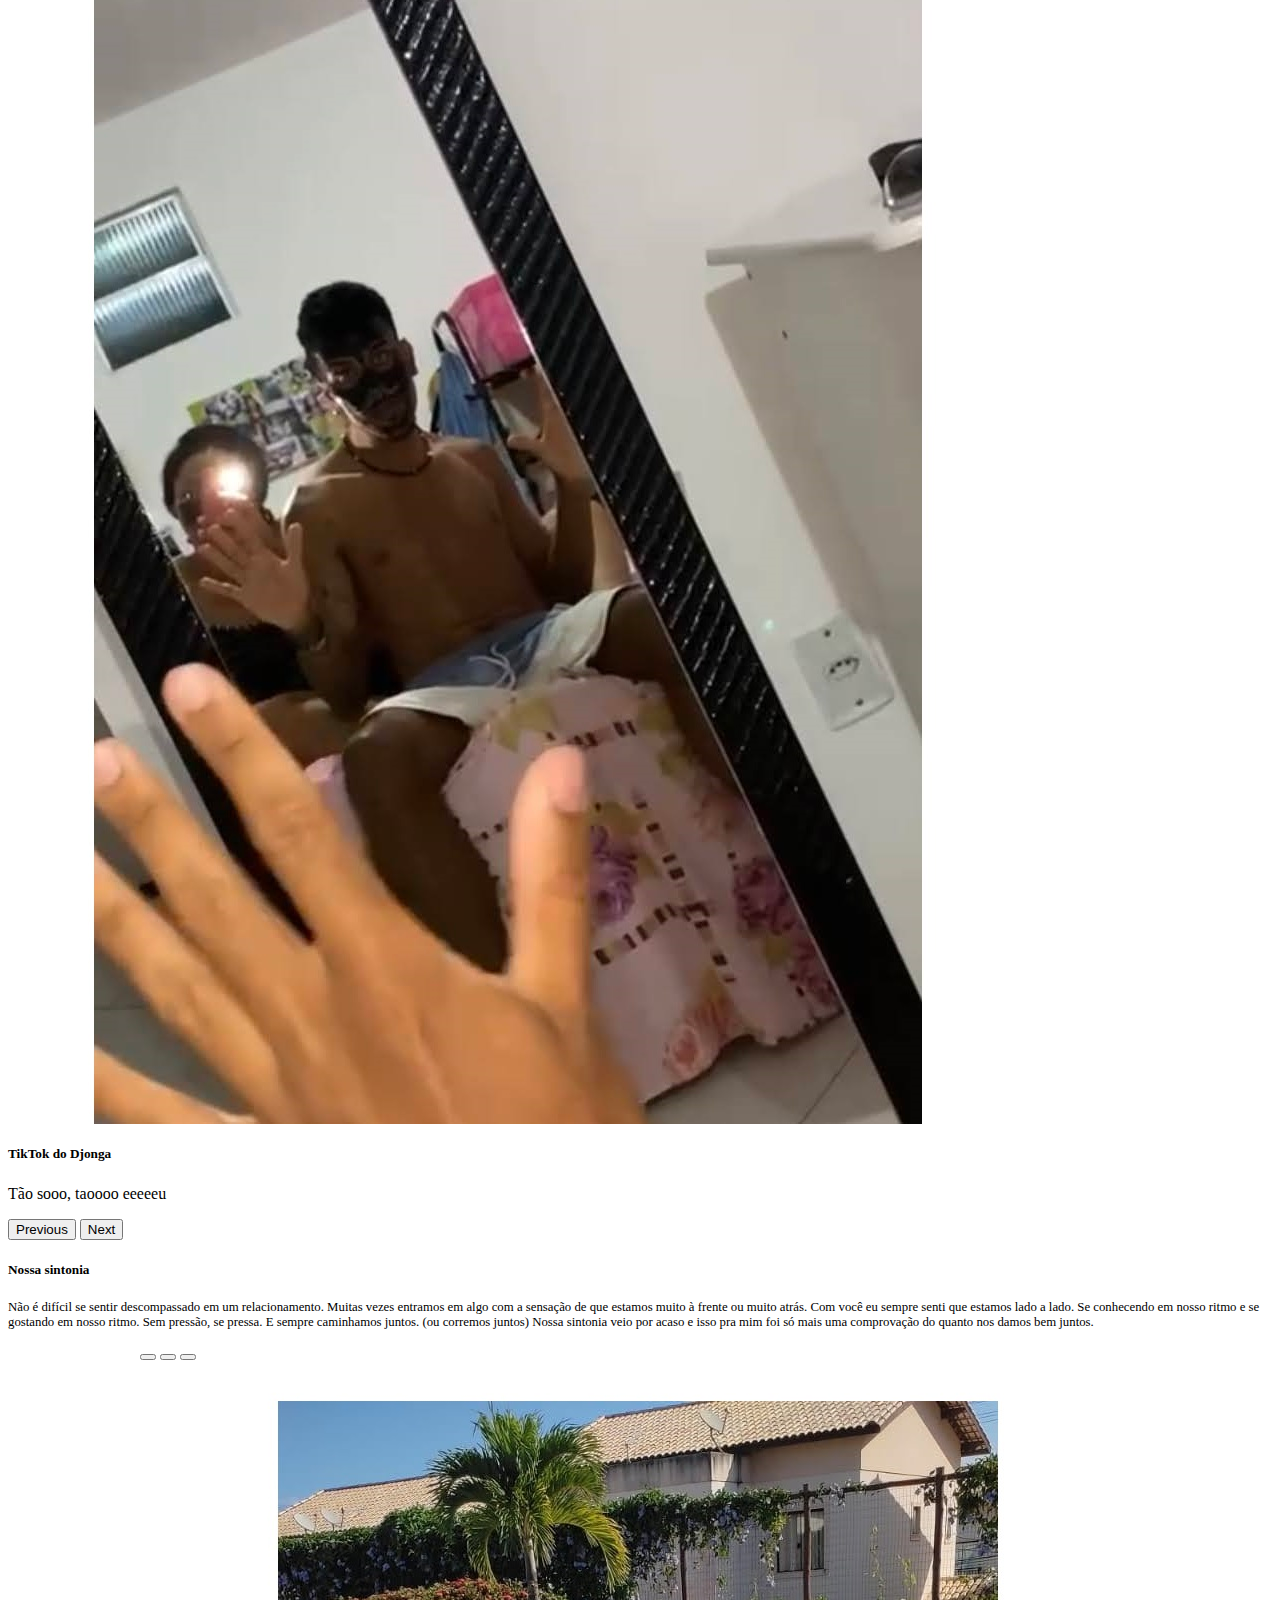
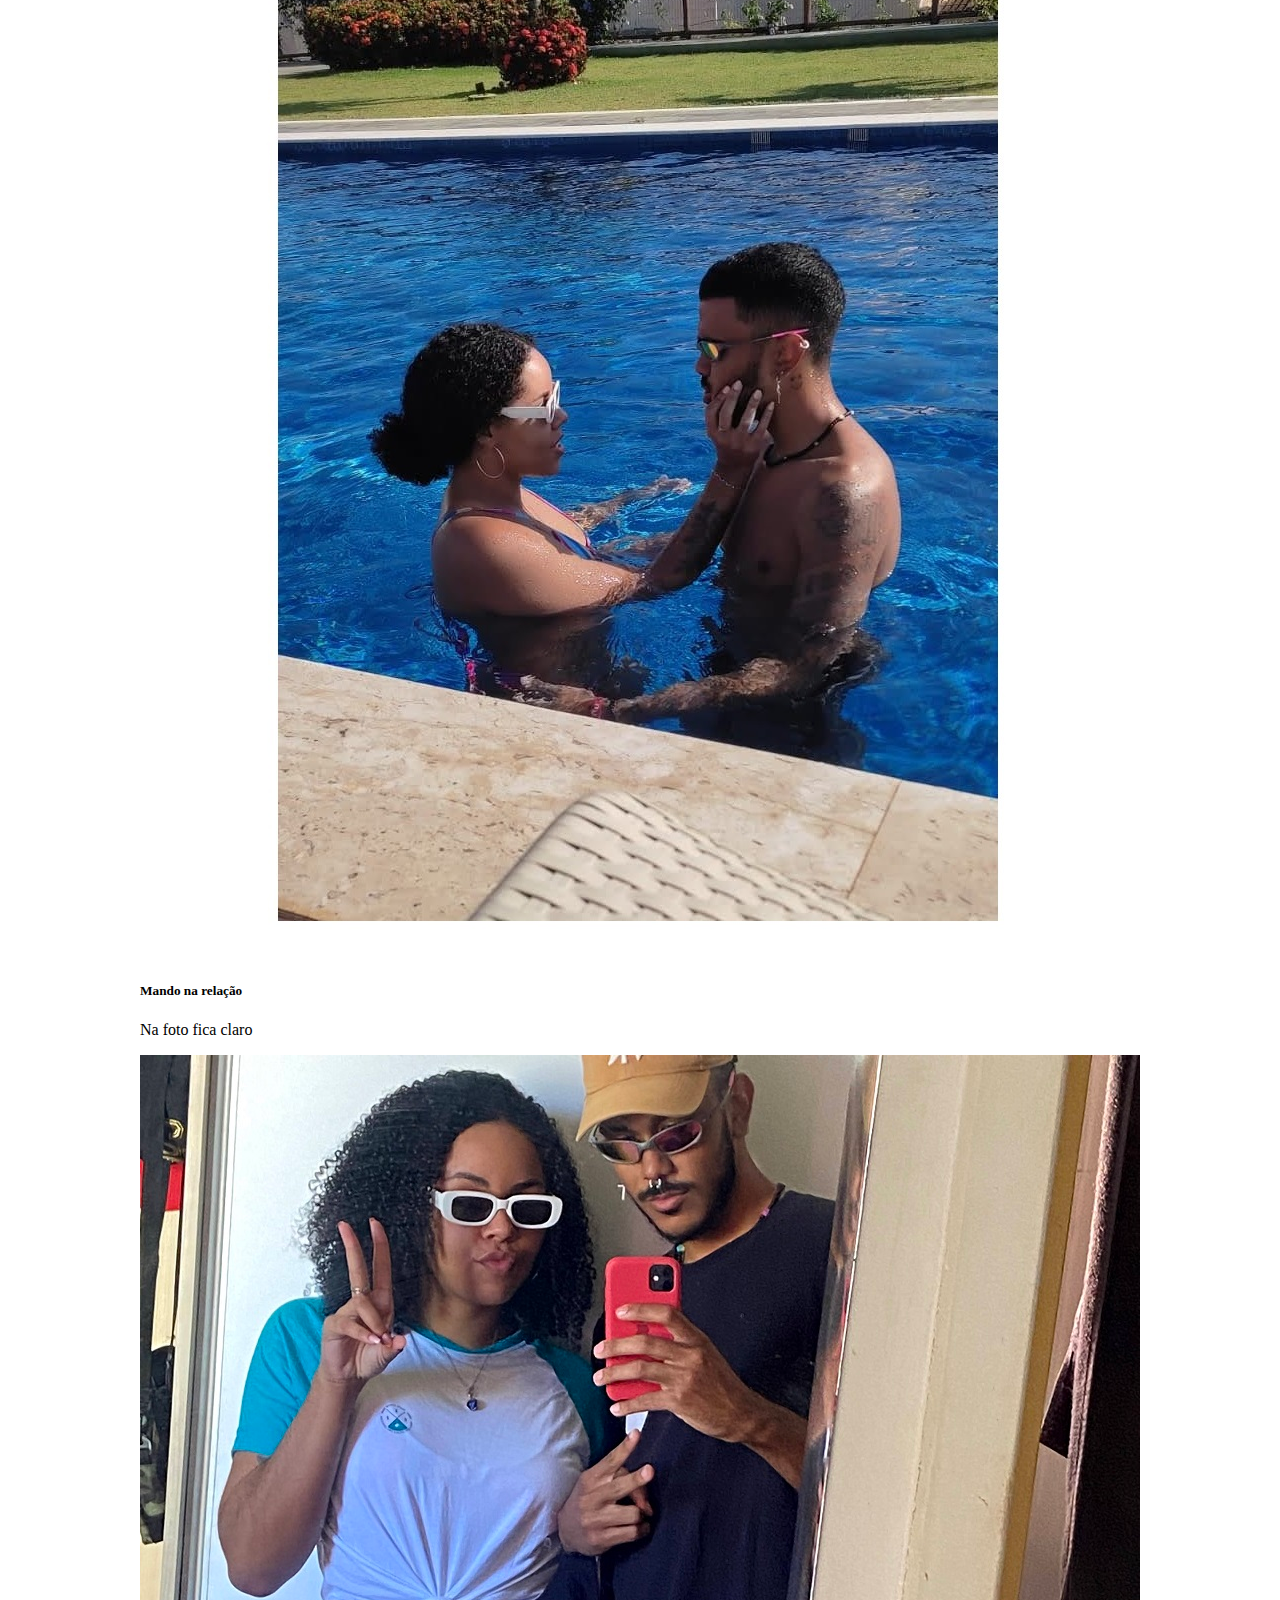
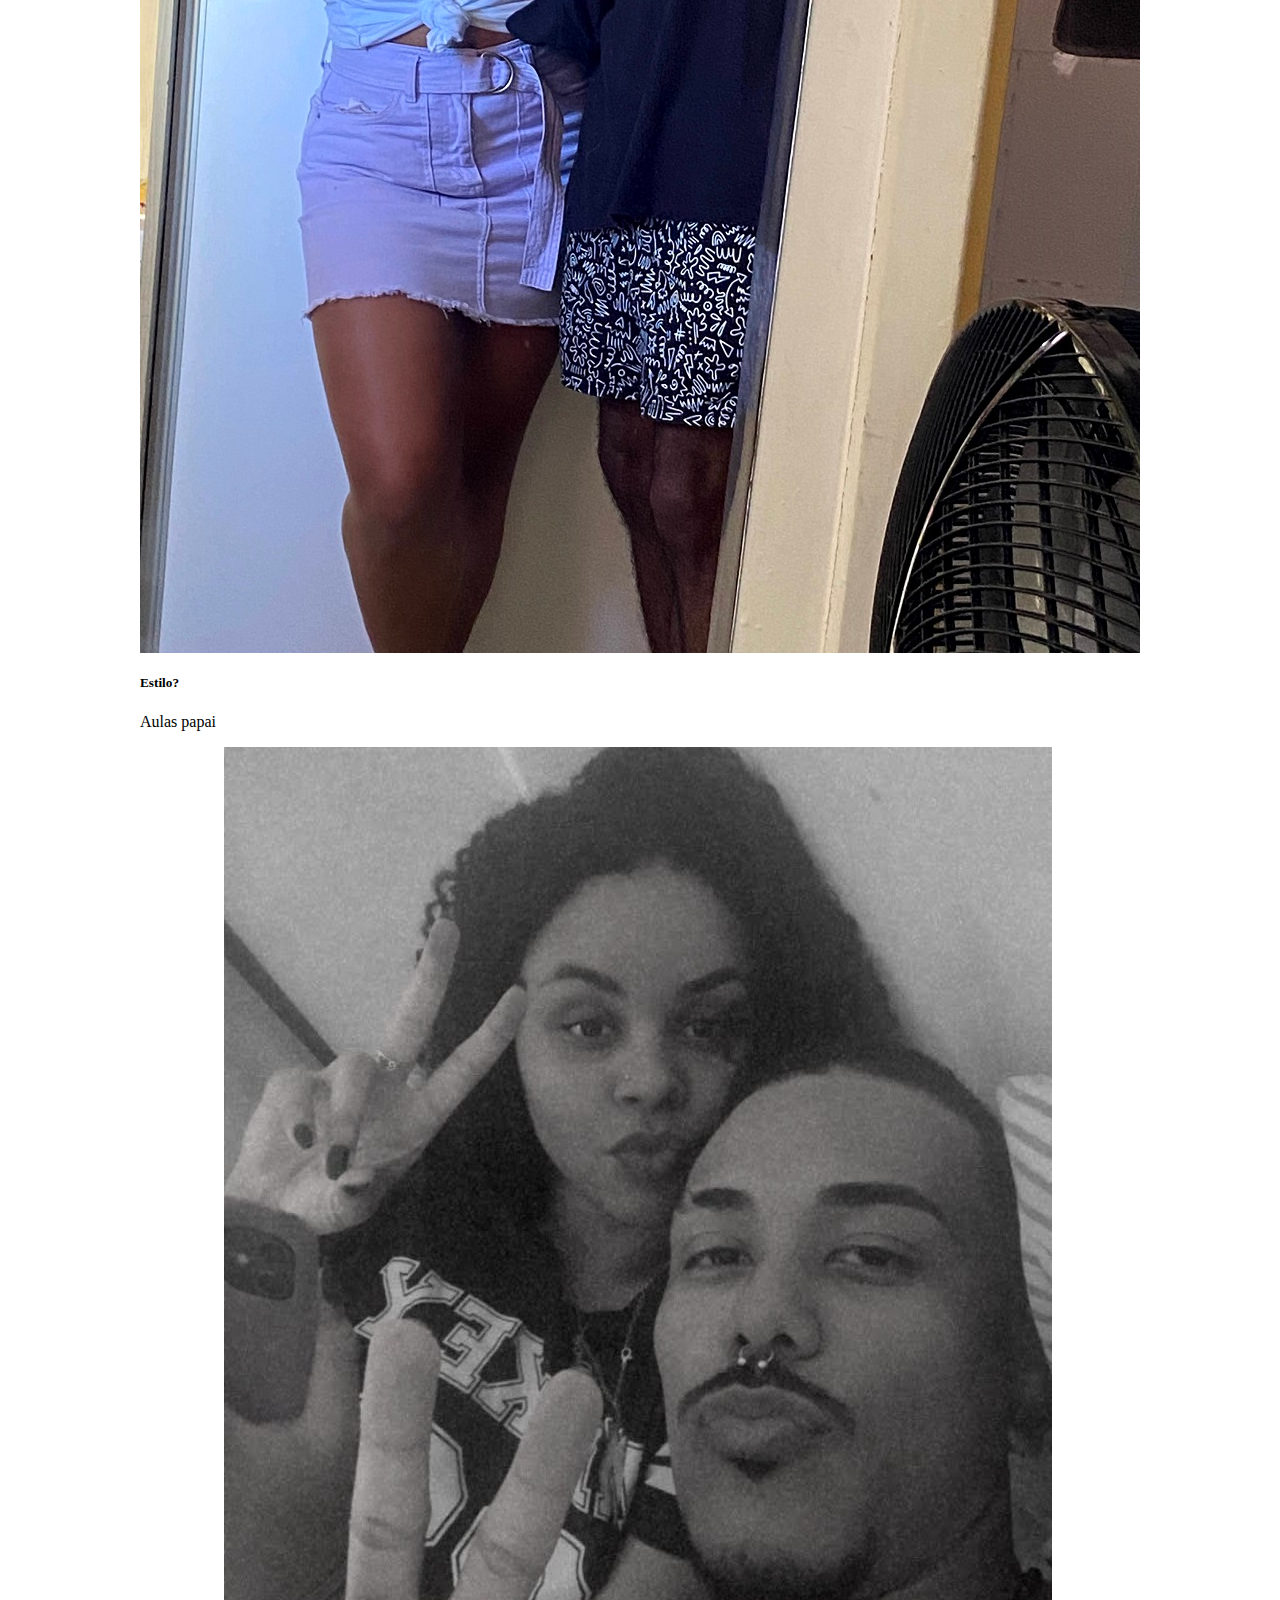
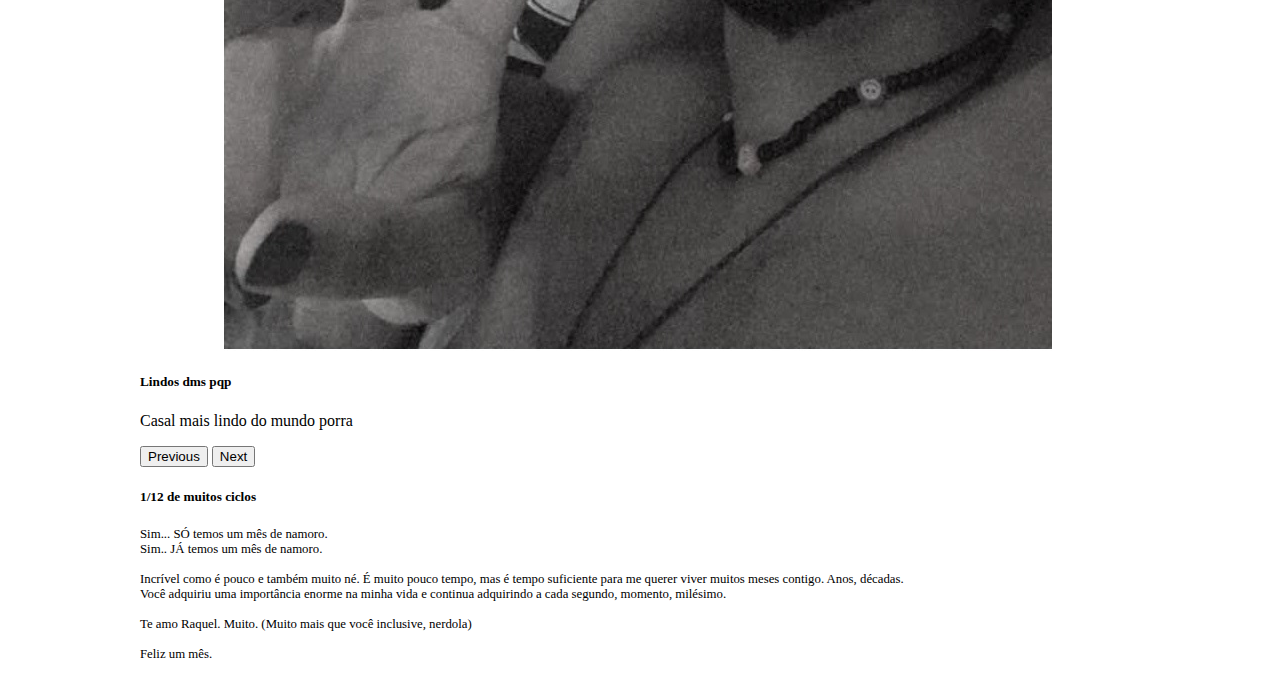
<file: UmMes/index.html>
<html>

<head>
    <link href="https://cdn.jsdelivr.net/npm/bootstrap@5.1.1/dist/css/bootstrap.min.css" rel="stylesheet"
        integrity="sha384-F3w7mX95PdgyTmZZMECAngseQB83DfGTowi0iMjiWaeVhAn4FJkqJByhZMI3AhiU" crossorigin="anonymous">
    <script src="https://cdn.jsdelivr.net/npm/bootstrap@5.1.1/dist/js/bootstrap.bundle.min.js"
        integrity="sha384-/bQdsTh/da6pkI1MST/rWKFNjaCP5gBSY4sEBT38Q/9RBh9AH40zEOg7Hlq2THRZ"
        crossorigin="anonymous"></script>
    <script src="../js/jquery.js"></script>
    <script src="js/vue.min.js"></script>
    <title>Um mês</title>
    <meta name="viewport" content="width=device-width, initial-scale=1, maximum-scale=1">
</head>

<body>
    <div class="py-5 text-center container">
        <div class="row">
            <h1 class="fw-light">Um mês de nós ❤️</h1>
            <p class="lead text-muted">Estamos 100% colados o tempo todo então fica um pouco difícil de escrever algo
                pra você. Decidi fazer algo eterno. (Ou quase)</p>
            <p class="lead text-muted">De: Arrombado | Para: raquelrabudinha123 - 16/09/2021</p>
        </div>
    </div>

    <div id="app" class="container-fluid" style="display: flex;flex-wrap: wrap;justify-content: center;">
        <div class="card col-md-3 col-12">
            <div class="card-img-top" style="min-height: 25rem;">
                <div id="carrosel-um" class="carousel slide carousel-fade" data-bs-ride="carousel">
                    <div class="carousel-indicators">
                        <button type="button" data-bs-target="#carouselExampleCaptions" data-bs-slide-to="0"
                            class="active" aria-current="true" aria-label="Slide 1"></button>
                        <button type="button" data-bs-target="#carouselExampleCaptions" data-bs-slide-to="1"
                            aria-label="Slide 2"></button>
                    </div>
                    <div class="carousel-inner">
                        <div class="carousel-item active">
                            <img src="./content/midias/fotosete.jpg" class="d-block w-100" alt="...">
                            <div class="carousel-caption d-md-block">
                                <h5>Primeira vez</h5>
                                <p>Esse momento eu soube que estava em casa.</p>
                            </div>
                        </div>
                        <div class="carousel-item">
                            <img src="./content/midias/fotoseis.PNG" class="d-block w-100" alt="...">
                            <div class="carousel-caption d-md-block">
                                <h5>Primeira chamada</h5>
                                <p>Senti seu sorriso sincero após ouvir minhas palavras.</p>
                            </div>
                        </div>
                    </div>
                    <button class="carousel-control-prev" type="button" data-bs-target="#carrosel-um"
                        data-bs-slide="prev">
                        <span class="carousel-control-prev-icon" aria-hidden="true"></span>
                        <span class="visually-hidden">Previous</span>
                    </button>
                    <button class="carousel-control-next" type="button" data-bs-target="#carrosel-um"
                        data-bs-slide="next">
                        <span class="carousel-control-next-icon" aria-hidden="true"></span>
                        <span class="visually-hidden">Next</span>
                    </button>
                </div>
            </div>

            <div class="card-body">
                <h5 class="card-title">Eu lembro como se fosse ontem...</h5>
                <p class="card-text" style="font-size: 0.8rem;">
                    Aquela primeira vez que nos vimos no shopping. Sua mãe estava do lado, nós estávamos tão sem graça... Mas mesmo assim,
                    eu sentia algo muito diferente perto de ti. Aquela vontade grande de te abraçar forte, te beijar. Foi estranho e ao mesmo tempo 
                    aconchegante. Ver pessoalmente aquela pessoa que eu só ouvia a voz e via fotos. Eu saí correndo do trabalho pra te ver por que senti que precisava.
                    Foi a melhor coisa que fiz aquele dia.
                </p>
            </div>
        </div>
        <div class="card col-md-3 col-12">
            <div class="card-img-top" style="min-height: 25rem;">
                <div id="carrosel-dois" class="carousel slide carousel-fade" data-bs-ride="carousel">
                    <div class="carousel-indicators">
                        <button type="button" data-bs-target="#carouselExampleCaptions" data-bs-slide-to="0"
                            class="active" aria-current="true" aria-label="Slide 1"></button>
                        <button type="button" data-bs-target="#carouselExampleCaptions" data-bs-slide-to="1"
                            aria-label="Slide 2"></button>
                    </div>
                    <div class="carousel-inner">
                        <div class="carousel-item active">
                            <img src="./content/midias/fotoum.jpg" class="d-block w-100" alt="...">
                            <div class="carousel-caption d-md-block">
                                <h5>Sem risadinha</h5>
                                <p>Sério po... sem rir.</p>
                            </div>
                        </div>
                        <div class="carousel-item">
                            <img src="./content/midias/fotoquatro.jpg" class="d-block w-100" alt="...">
                            <div class="carousel-caption d-md-block">
                                <h5>KKKKK</h5>
                                <p>KKKKKKKKKKKK nem deu</p>
                            </div>
                        </div>
                    </div>
                    <button class="carousel-control-prev" type="button" data-bs-target="#carrosel-dois"
                        data-bs-slide="prev">
                        <span class="carousel-control-prev-icon" aria-hidden="true"></span>
                        <span class="visually-hidden">Previous</span>
                    </button>
                    <button class="carousel-control-next" type="button" data-bs-target="#carrosel-dois"
                        data-bs-slide="next">
                        <span class="carousel-control-next-icon" aria-hidden="true"></span>
                        <span class="visually-hidden">Next</span>
                    </button>
                </div>
            </div>

            <div class="card-body">
                <h5 class="card-title">Abrindo uma flor fechada</h5>
                <p class="card-text" style="font-size: 0.8rem;">
                    A partir daquele momento a gente foi se conhecedo mais. Fiz a minha primeira carta pra ti onde coloquei todo o meu sentimento.
                    Nada daquilo mudou. E você me trouxe muita alegria. Segue trazendo. Conheci seus amigos, entrei no seu meio e fui te descobrindo
                    cada dia mais. Percebendo o quão maravilhosa você é. Me divertindo com você sempre e percebendo que você é muito mais do que eu
                    sempre pensei que fosse.
                </p>
            </div>
        </div>
        <div class="card col-md-3 col-12">
            <div class="card-img-top" style="min-height: 25rem;">
                <div id="carrosel-tres" class="carousel slide carousel-fade" data-bs-ride="carousel">
                    <div class="carousel-indicators">
                        <button type="button" data-bs-target="#carouselExampleCaptions" data-bs-slide-to="0"
                            class="active" aria-current="true" aria-label="Slide 1"></button>
                        <button type="button" data-bs-target="#carouselExampleCaptions" data-bs-slide-to="1"
                            aria-label="Slide 2"></button>
                    </div>
                    <div class="carousel-inner">
                        <div class="carousel-item active">
                            <img src="./content/midias/fotodois.jpg" class="d-block w-100" alt="...">
                            <div class="carousel-caption d-md-block">
                                <h5>Quem são essas estrelas?</h5>
                                <p>É sobre dar pala na praia com a gata?</p>
                            </div>
                        </div>
                        <div class="carousel-item">
                            <img src="./content/midias/fotooito.jpg" class="d-block w-100" alt="...">
                            <div class="carousel-caption d-md-block">
                                <h5>Nosso melhor gif</h5>
                                <p>Quando dá esse sorriso já era</p>
                            </div>
                        </div>
                    </div>
                    <button class="carousel-control-prev" type="button" data-bs-target="#carrosel-tres"
                        data-bs-slide="prev">
                        <span class="carousel-control-prev-icon" aria-hidden="true"></span>
                        <span class="visually-hidden">Previous</span>
                    </button>
                    <button class="carousel-control-next" type="button" data-bs-target="#carrosel-tres"
                        data-bs-slide="next">
                        <span class="carousel-control-next-icon" aria-hidden="true"></span>
                        <span class="visually-hidden">Next</span>
                    </button>
                </div>
            </div>

            <div class="card-body">
                <h5 class="card-title">O que você me faz sentir</h5>
                <p class="card-text" style="font-size: 0.8rem;">
                    Todos os meus momentos contigo são felizes. Todos. É muito difícil lembrar de um momento que eu to contigo que seja triste.
                    Você só me remete a coisas boas.
                    Você é uma coisa boa. Uma coisa incrível.
                    Uma dávida. Um tesouro. 
                    Eu sinto que quanto mais eu me aproximo mais eu preciso estar próximo.
                </p>
            </div>
        </div>
        <div class="card col-md-3 col-12">
            <div class="card-img-top" style="min-height: 25rem;">
                <div id="carrosel-quatro" class="carousel slide carousel-fade" data-bs-ride="carousel">
                    <div class="carousel-indicators">
                        <button type="button" data-bs-target="#carouselExampleCaptions" data-bs-slide-to="0"
                            class="active" aria-current="true" aria-label="Slide 1"></button>
                        <button type="button" data-bs-target="#carouselExampleCaptions" data-bs-slide-to="1"
                            aria-label="Slide 2"></button>
                    </div>
                    <div class="carousel-inner">
                        <div class="carousel-item active">
                            <img src="./content/midias/fotodez.jpg" class="d-block w-100" alt="...">
                            <div class="carousel-caption d-md-block">
                                <h5>Dois mongol</h5>
                                <p>Se eu amo isso?</p>
                            </div>
                        </div>
                        <div class="carousel-item">
                            <img src="./content/midias/tiktok.jpg" class="d-block w-100" alt="...">
                            <div class="carousel-caption d-md-block">
                                <h5>TikTok do Djonga</h5>
                                <p>Tão sooo, taoooo eeeeeu</p>
                            </div>
                        </div>
                    </div>
                    <button class="carousel-control-prev" type="button" data-bs-target="#carrosel-quatro"
                        data-bs-slide="prev">
                        <span class="carousel-control-prev-icon" aria-hidden="true"></span>
                        <span class="visually-hidden">Previous</span>
                    </button>
                    <button class="carousel-control-next" type="button" data-bs-target="#carrosel-quatro"
                        data-bs-slide="next">
                        <span class="carousel-control-next-icon" aria-hidden="true"></span>
                        <span class="visually-hidden">Next</span>
                    </button>
                </div>
            </div>

            <div class="card-body">
                <h5 class="card-title">Nossa sintonia</h5>
                <p class="card-text" style="font-size: 0.8rem;">
                    Não é difícil se sentir descompassado em um relacionamento.
                    Muitas vezes entramos em algo com a sensação de que estamos muito à frente ou muito atrás.
                    Com você eu sempre senti que estamos lado a lado.
                    Se conhecendo em nosso ritmo e se gostando em nosso ritmo.
                    Sem pressão, se pressa. E sempre caminhamos juntos. (ou corremos juntos)
                    Nossa sintonia veio por acaso e isso pra mim foi só mais uma comprovação do quanto nos damos bem juntos.
                </p>
            </div>
        </div>
        <div class="card col-md-3 col-12">
            <div class="card-img-top" style="min-height: 25rem;">
                <div id="carrosel-cinco" class="carousel slide carousel-fade" data-bs-ride="carousel">
                    <div class="carousel-indicators">
                        <button type="button" data-bs-target="#carouselExampleCaptions" data-bs-slide-to="0"
                            class="active" aria-current="true" aria-label="Slide 1"></button>
                        <button type="button" data-bs-target="#carouselExampleCaptions" data-bs-slide-to="1"
                            aria-label="Slide 2"></button>
                            <button type="button" data-bs-target="#carouselExampleCaptions" data-bs-slide-to="2"
                            aria-label="Slide 3"></button>
                    </div>
                    <div class="carousel-inner">
                        <div class="carousel-item active">
                            <img src="./content/midias/fototres.jpg" class="d-block w-100" alt="...">
                            <div class="carousel-caption d-md-block">
                                <h5>Mando na relação</h5>
                                <p>Na foto fica claro</p>
                            </div>
                        </div>
                        <div class="carousel-item">
                            <img src="./content/midias/fotonove.jpg" class="d-block w-100" alt="...">
                            <div class="carousel-caption d-md-block">
                                <h5>Estilo?</h5>
                                <p>Aulas papai</p>
                            </div>
                        </div>
                        <div class="carousel-item">
                            <img src="./content/midias/fotocinco.jpg" class="d-block w-100" alt="...">
                            <div class="carousel-caption d-md-block">
                                <h5>Lindos dms pqp</h5>
                                <p>Casal mais lindo do mundo porra</p>
                            </div>
                        </div>
                    </div>
                    <button class="carousel-control-prev" type="button" data-bs-target="#carrosel-cinco"
                        data-bs-slide="prev">
                        <span class="carousel-control-prev-icon" aria-hidden="true"></span>
                        <span class="visually-hidden">Previous</span>
                    </button>
                    <button class="carousel-control-next" type="button" data-bs-target="#carrosel-cinco"
                        data-bs-slide="next">
                        <span class="carousel-control-next-icon" aria-hidden="true"></span>
                        <span class="visually-hidden">Next</span>
                    </button>
                </div>
            </div>

            <div class="card-body">
                <h5 class="card-title">1/12 de muitos ciclos</h5>
                <p class="card-text" style="font-size: 0.8rem;">
                    Sim... SÓ temos um mês de namoro.</br>
                    Sim.. JÁ temos um mês de namoro.</br></br>

                    Incrível como é pouco e também muito né.
                    É muito pouco tempo, mas é tempo suficiente para me querer viver muitos meses contigo. Anos, décadas.</br>
                    Você adquiriu uma importância enorme na minha vida e continua adquirindo a cada segundo, momento, milésimo.</br>
                    </br>
                    Te amo Raquel. Muito. (Muito mais que você inclusive, nerdola)</br></br>
                    Feliz um mês.
                </p>
            </div>
        </div>
    </div>
</body>
</html>
</file>
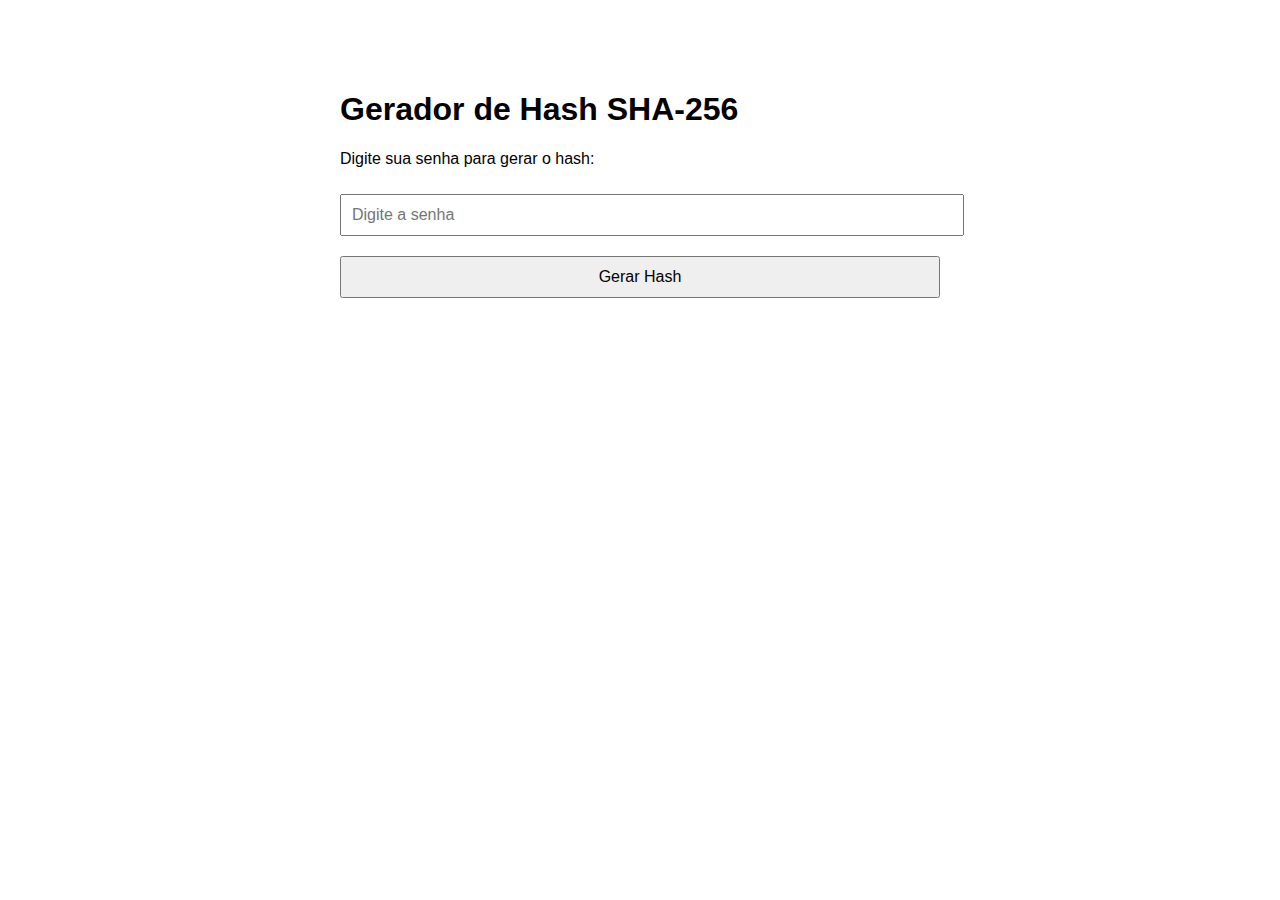
<file: gerar-hash.html>
<!DOCTYPE html>
<html>
<head>
    <meta charset="UTF-8">
    <title>Gerar Hash SHA-256</title>
    <style>
        body {
            font-family: Arial, sans-serif;
            max-width: 600px;
            margin: 50px auto;
            padding: 20px;
        }
        input, button {
            padding: 10px;
            font-size: 16px;
            margin: 10px 0;
            width: 100%;
        }
        #resultado {
            background: #f0f0f0;
            padding: 15px;
            word-break: break-all;
            font-family: monospace;
            margin-top: 20px;
            display: none;
        }
    </style>
</head>
<body>
    <h1>Gerador de Hash SHA-256</h1>
    <p>Digite sua senha para gerar o hash:</p>
    
    <input type="text" id="senha" placeholder="Digite a senha">
    <button onclick="gerarHash()">Gerar Hash</button>
    
    <div id="resultado"></div>
    
    <script>
        async function gerarHash() {
            const senha = document.getElementById('senha').value;
            if (!senha) {
                alert('Digite uma senha!');
                return;
            }
            
            const msgBuffer = new TextEncoder().encode(senha);
            const hashBuffer = await crypto.subtle.digest('SHA-256', msgBuffer);
            const hashArray = Array.from(new Uint8Array(hashBuffer));
            const hash = hashArray.map(b => b.toString(16).padStart(2, '0')).join('');
            
            const resultado = document.getElementById('resultado');
            resultado.style.display = 'block';
            resultado.innerHTML = `
                <strong>Senha:</strong> ${senha}<br><br>
                <strong>Hash SHA-256:</strong><br>${hash}<br><br>
                <small>Cole este hash na variável SENHA_HASH do arquivo /js/password-protect.js</small>
            `;
            
            console.log('Hash gerado:', hash);
        }
    </script>
</body>
</html>
</file>
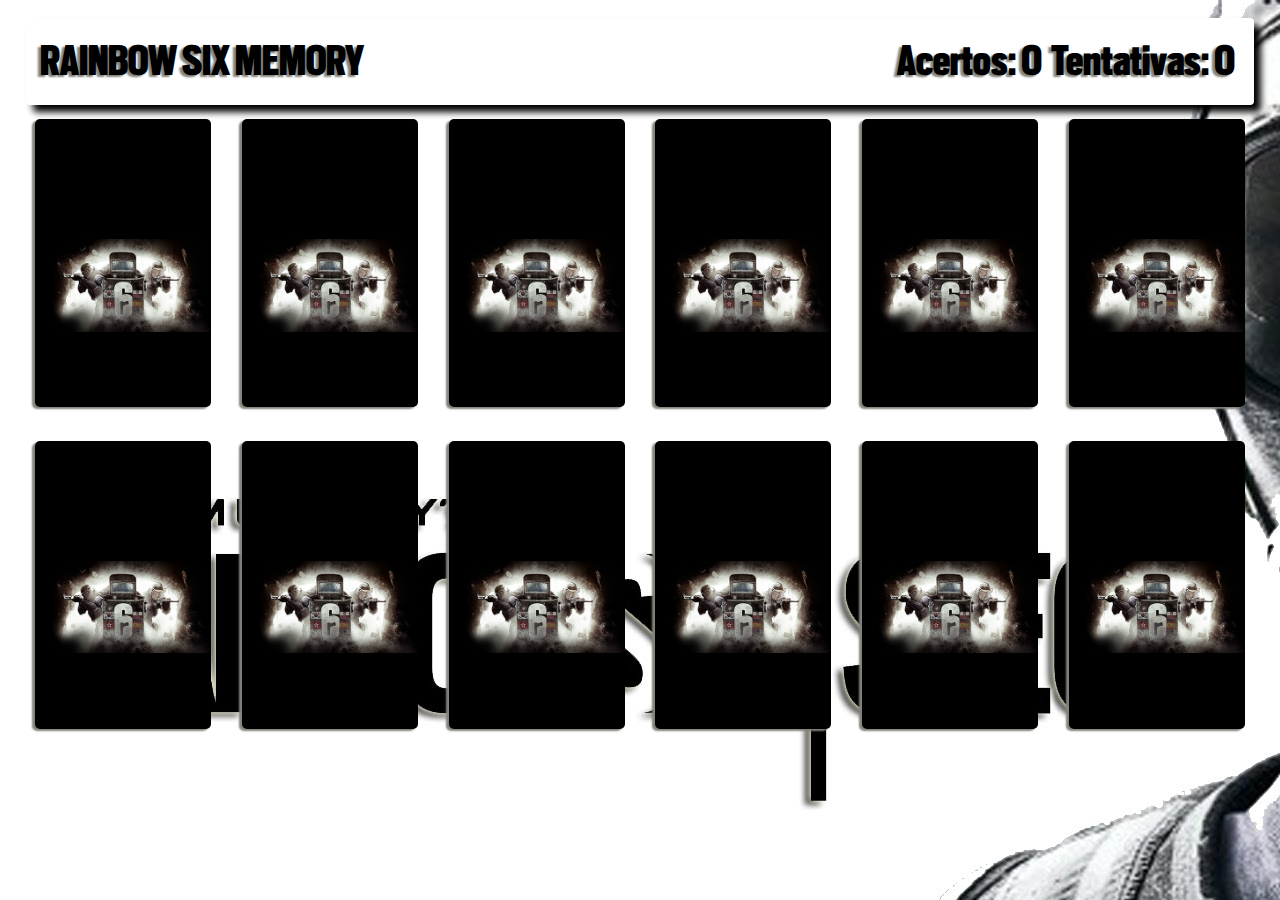
<file: RainbowMemory/rainbow.html>
<html>
    <head>
        <meta charset="UTF-8">
        <title>Rainbow Six Memory</title>
        <link rel="stylesheet" href="rainbow.css"/>
        <script type="text/javascript" src="rainbow.js"></script>
    </head>
    <body>
        <section class="header">
            <article id="title">
                <div id="Titulo">RAINBOW SIX MEMORY</div>
                <div id="Tentativas"> Tentativas: 0</div>
                <div id="Acertos"> Acertos: 0</div>
            </article>
            <article id="pont">
                <div id="tentativas">

                </div>
                <div id="acertos">

                </div>
            </article>
        </section>
        <section class="cards">
            <article onclick="pushImage('card1')" id="card1art" class="cardcontainer"><img src="_imgs/cardbg.jpg" id="card1" class="cards1"></article>
            <article onclick="pushImage('card2')" id="card2art" class="cardcontainer"><img src="_imgs/cardbg.jpg"  id="card2" class="cards1"></article>
            <article onclick="pushImage('card3')" id="card3art" class="cardcontainer"><img src="_imgs/cardbg.jpg"  id="card3" class="cards1"></article> 
            <article onclick="pushImage('card4')" id="card4art" class="cardcontainer"><img src="_imgs/cardbg.jpg"  id="card4" class="cards1"></article>
            <article onclick="pushImage('card5')" id="card5art" class="cardcontainer"><img src="_imgs/cardbg.jpg"  id="card5" class="cards2"></article> 
            <article onclick="pushImage('card6')" id="card6art" class="cardcontainer"><img src="_imgs/cardbg.jpg"  id="card6" class="cards2"></article> 
            <article onclick="pushImage('card7')" id="card7art" class="cardcontainer"><img src="_imgs/cardbg.jpg"  id="card7" class="cards2"></article> 
            <article onclick="pushImage('card8')" id="card8art" class="cardcontainer"><img src="_imgs/cardbg.jpg"  id="card8" class="cards2"></article>
            <article onclick="pushImage('card9')" id="card9art" class="cardcontainer"><img src="_imgs/cardbg.jpg"  id="card9" class="cards3"></article> 
            <article onclick="pushImage('card10')" id="card10art" class="cardcontainer"><img src="_imgs/cardbg.jpg"  id="card10" class="cards3"></article> 
            <article onclick="pushImage('card11')" id="card11art" class="cardcontainer"><img src="_imgs/cardbg.jpg"  id="card11" class="cards3"></article> 
            <article onclick="pushImage('card12')" id="card12art" class="cardcontainer"><img src="_imgs/cardbg.jpg"  id="card12" class="cards3"></article>
        </section>
        <section class="footer">

        </section>
    </body>
</html>
</file>
<file: AssineAqui/style.css>
html {
    font-family: signature2;
    background-image: url(_imgs/bg2.jpg);
    background-repeat: no-repeat;
    background-position: center;
    background-attachment: fixed;
    webkit-background-size: cover;
    -moz-background-size: cover;
    -o-background-size: cover;
    background-size: cover;
    height: 100%;
    width: 100%;
    text-align: center;
    text-shadow: 4px 4px 4px #000000;
}

button {
    font-family: monospace;
    background: url(_imgs/bg2.jpg);
    background-position: center;
    border: transparent;
    font-weight: 500;
    color: white;
    text-shadow: 2px 2px 3px #000000;
    box-shadow: 9px 10px 12px #000000;
}

/*#quadro {
    width: 45em;
    height: 15em;
}*/

@media screen and (orientation: portrait) {

    #apresentacao2,
    #quadro,
    #salvar,
    #apagar {
        opacity: 0;
    }
}

/* For landscape, we want the tool bar stick on the left */

@media screen and (orientation: landscape) {
    #quadro {
        /*width: 45em;
        height: 15em;*/
        border-radius: 2em;
    }

    #apresentacao1 {
        position: absolute;
        opacity: 0;
    }

    button {
        border-radius: 0.5em;
        width: 8em;
        height: 4.5em;
    }
}

@font-face {
    font-family: signature;
    src: url(_fonts/youthness/Youthness_Regular_Demo.ttf);
}

@font-face {
    font-family: signature2;
    src: url(_fonts/jamscript/Jamscript_TRIAL.ttf)
}
</file>
<file: RainbowMemory/rainbow.css>
body {
    background: url("_imgs/bg.jpg");
    padding: 10px;
    font-family: RainbowFont;
    text-align: center;
}

#title {
    width: 25em;
    display: inline-block;
    font-size: 3em;
    text-shadow: -3px 2px 2px #83837b;
    background: white;
    border-radius: 4px;
    padding: 0.3em;
    box-shadow: 7px 7px 7px;
    align-self: center;
}

#titulo {
    float: left;
}

#Tentativas , #Acertos {
    float: right;
    margin: 0em .1em;
}

img {
    width: 11em;
    border-radius: 5px;
    margin-top: 7.5em;
    opacity: 1;
    transition: opacity 1s;
    -webkit-transition: opacity 1s;
}

.cardcontainer {
    display: inline-block;
    overflow: hidden;
    width: 11em;
    height: 18em;
    border-radius: 5px;
    box-shadow: -3px 2px 2px #83837b;
    background: black;
    margin: .9em;    
    transition: transform 2s;
    -webkit-transition: transform 2s;
}

@font-face {
    font-family: RainbowFont;
    src: url(_font/scout-font-family/Scout\ Font\ Family/ScoutCond-Black.otf);
}
</file>
<file: Sapinhos/css/style.css>
@charset "UTF-8";
body {
	background: url("../BACKGROUND.png") no-repeat center top fixed;
	background-size: cover;
}

body img#nha1 {
	top: 8%;
	left: 40%;
	position: fixed;
	opacity: 0;

}

body img#nha1:hover {
	opacity: 1;
}

body img#nha2 {
	left: 64%;
	top: 43%;
	position: fixed;
	opacity: 0;
}

body img#nha2:hover {
	opacity: 1;
}

body img#sad {
	position: fixed;
	width : 50px;
	weight :  50px;
	left: 0%;
	top: 95%;
}
</file>
